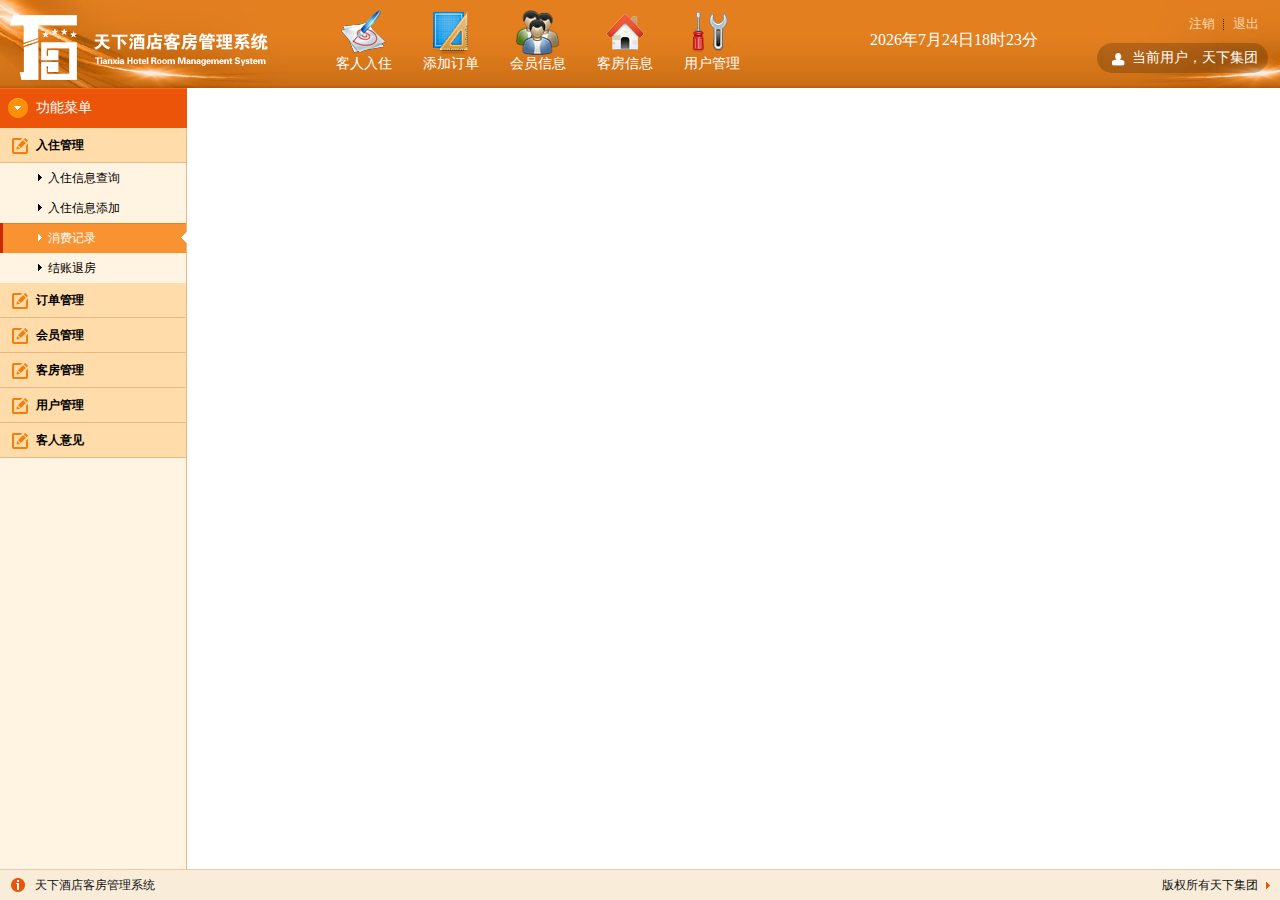
<file: src/main/webapp/hotel/ui/index.html>
<!DOCTYPE html PUBLIC "-//W3C//DTD XHTML 1.0 Transitional//EN" "http://www.w3.org/TR/xhtml1/DTD/xhtml1-transitional.dtd">
<html xmlns="http://www.w3.org/1999/xhtml">
<head>
<meta http-equiv="Content-Type" content="text/html; charset=utf-8" />
<title>酒店管理系统主页</title>
</head>

<frameset rows="88,*,31" cols="*" frameborder="no" border="0" framespacing="0">
  <frame src="top.html" name="topFrame" scrolling="No" noresize="noresize" id="topFrame" title="topFrame" />
  <frameset cols="187,*" frameborder="no" border="0" framespacing="0">
    <frame src="left.html" name="leftFrame" scrolling="No" noresize="noresize" id="leftFrame" title="leftFrame" />
    <frame src="main.html" name="rightFrame" id="rightFrame" title="rightFrame" />
  </frameset>
  <frame src="footer.html" name="bottomFrame" scrolling="No" noresize="noresize" id="bottomFrame" title="bottomFrame" />
</frameset>
<noframes><body>
</body></noframes>
</html>
</file>
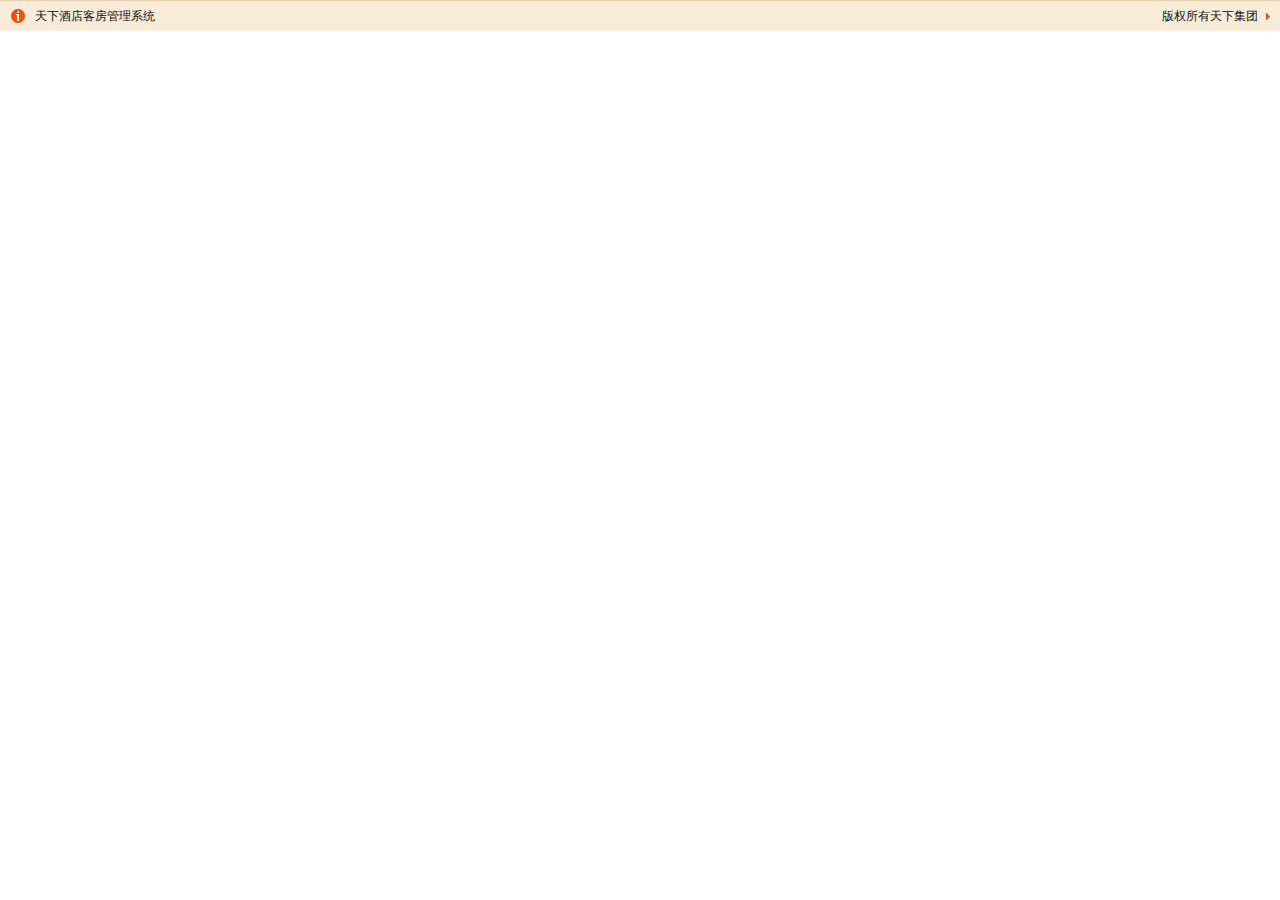
<file: src/main/webapp/hotel/ui/footer.html>
<!DOCTYPE html PUBLIC "-//W3C//DTD XHTML 1.0 Transitional//EN" "http://www.w3.org/TR/xhtml1/DTD/xhtml1-transitional.dtd">
<html xmlns="http://www.w3.org/1999/xhtml">
<head>
<meta http-equiv="Content-Type" content="text/html; charset=utf-8" />
<title>酒店管理系统底部</title>
<link href="../css/style.css" rel="stylesheet" type="text/css" />

</head>

<body>
	<div class="footer">
    <span>天下酒店客房管理系统</span>
    <i>版权所有天下集团</i>    
    </div>    
</body>
</html>
</file>
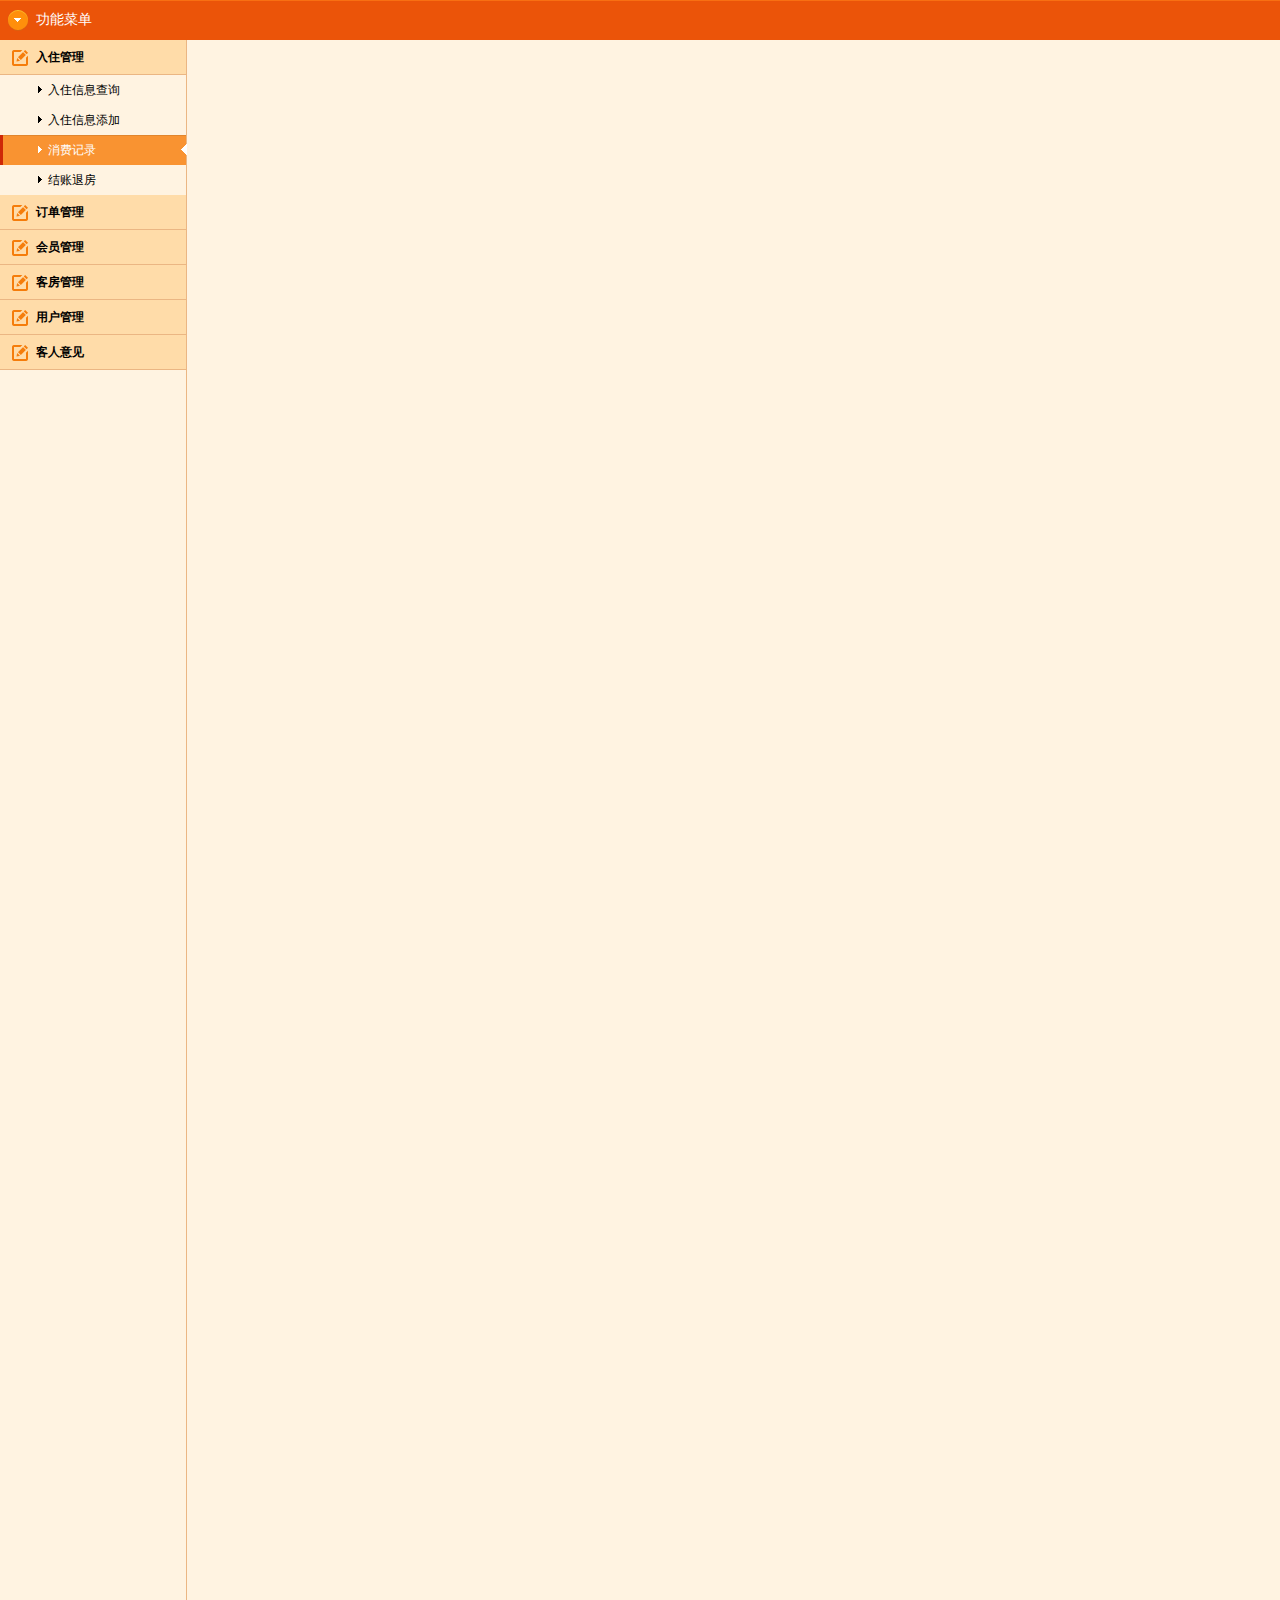
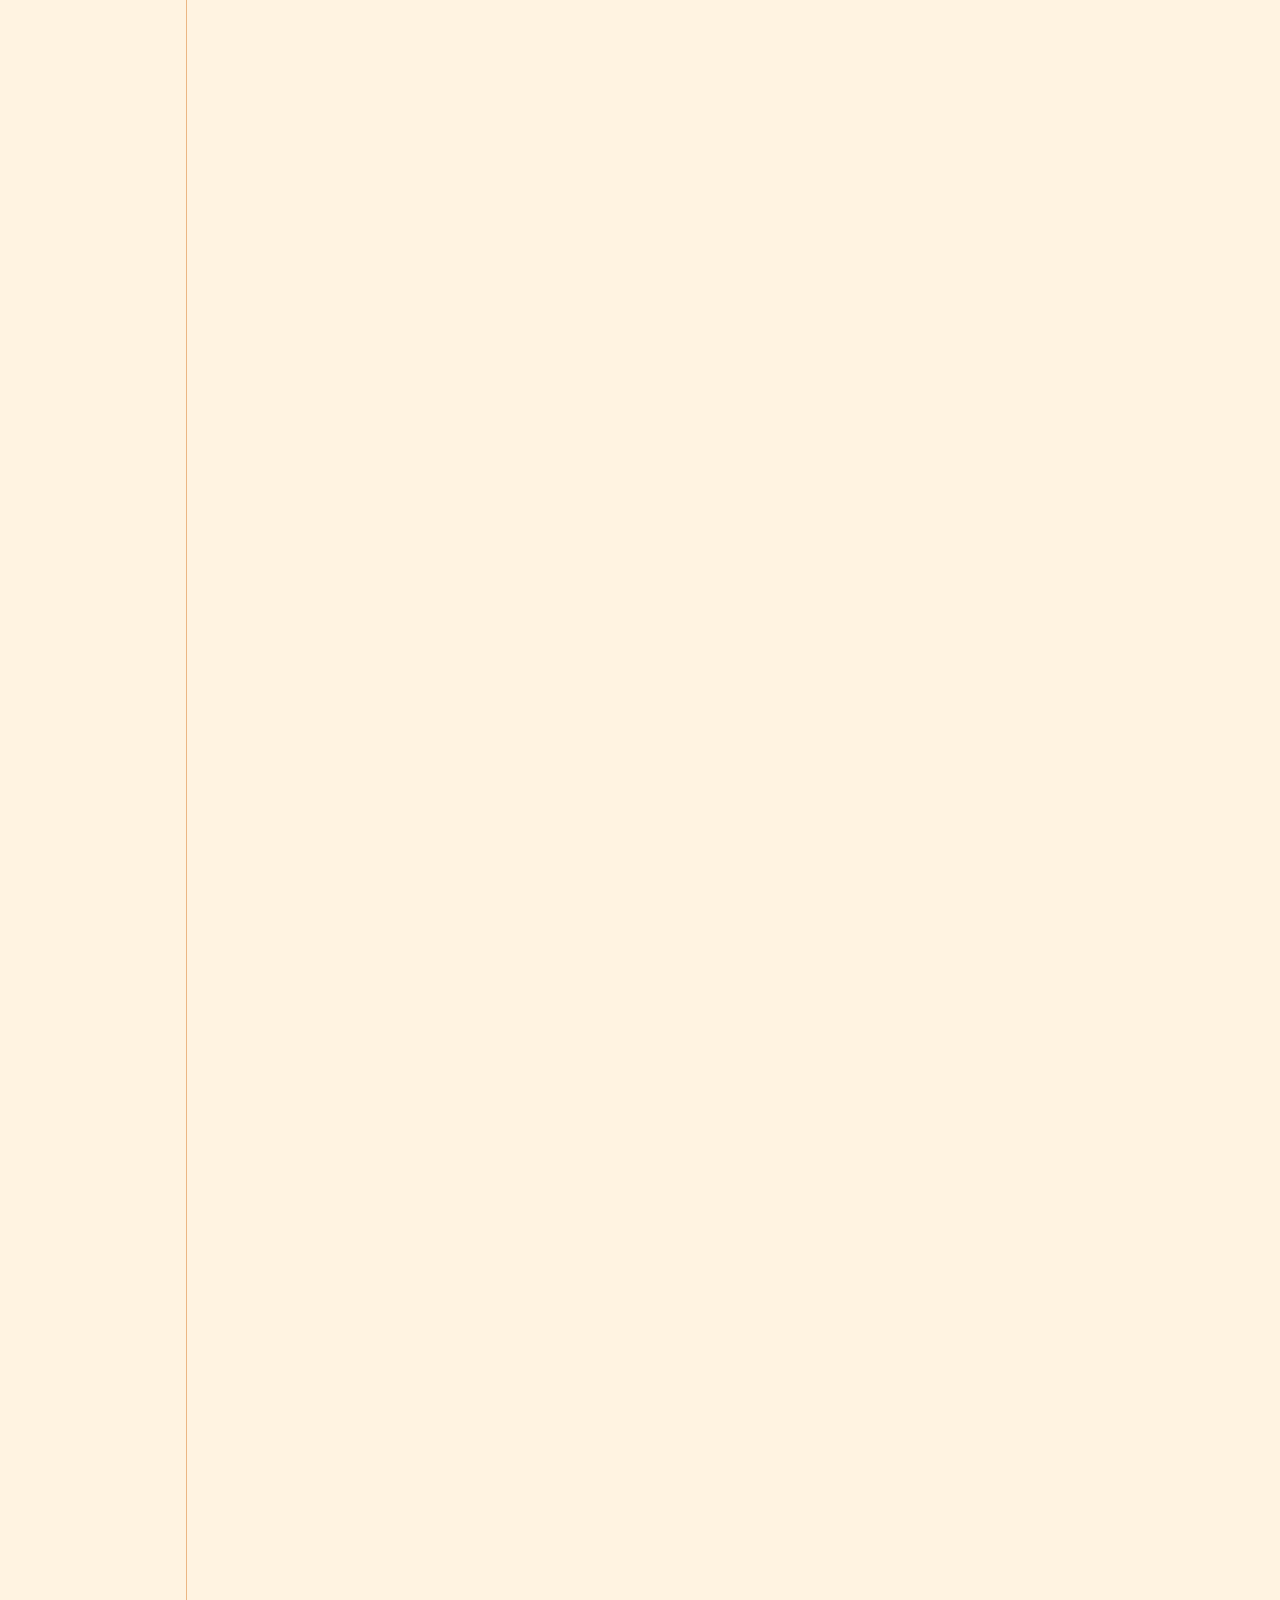
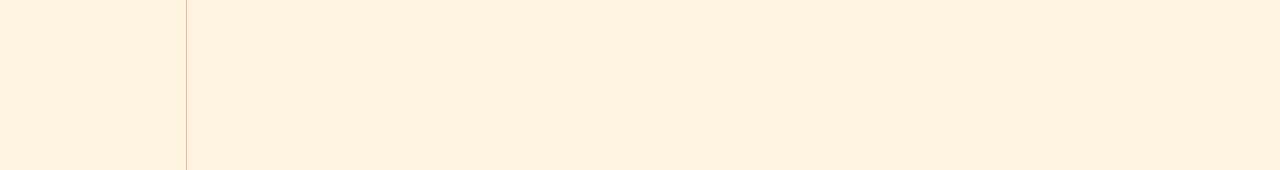
<file: src/main/webapp/hotel/ui/left.html>
<!DOCTYPE html PUBLIC "-//W3C//DTD XHTML 1.0 Transitional//EN" "http://www.w3.org/TR/xhtml1/DTD/xhtml1-transitional.dtd">
<html xmlns="http://www.w3.org/1999/xhtml">
<head>
<meta http-equiv="Content-Type" content="text/html; charset=utf-8" />
<title>系统菜单</title>
<link href="../css/style.css" rel="stylesheet" type="text/css" />
<script language="JavaScript" src="../js/jquery-2.1.4.min.js"></script>
<script type="text/javascript">
$(function(){	
	//导航切换
	$(".menuson .header").click(function(){
		var $parent = $(this).parent();
		$(".menuson>li.active").not($parent).removeClass("active open").find('.sub-menus').hide();
		
		$parent.addClass("active");
		if(!!$(this).next('.sub-menus').size()){
			if($parent.hasClass("open")){
				$parent.removeClass("open").find('.sub-menus').hide();
			}else{
				$parent.addClass("open").find('.sub-menus').show();	
			}
			
		}
	});
	
	// 三级菜单点击
	$('.sub-menus li').click(function(e) {
        $(".sub-menus li.active").removeClass("active")
		$(this).addClass("active");
    });
	
	$('.title').click(function(){
		var $ul = $(this).next('ul');
		$('dd').find('.menuson').slideUp();
		if($ul.is(':visible')){
			$(this).next('.menuson').slideUp();
		}else{
			$(this).next('.menuson').slideDown();
		}
	});
})	
</script>
</head>

<body style="background:#fff3e1;">
<div class="lefttop"><span></span>功能菜单</div>
<dl class="leftmenu">
  <dd>
    <div class="title"> <span><img src="../images/leftico03.png" /></span>入住管理</div>
    <ul class="menuson">
      <li>
        <div class="header"> <cite></cite> <a href="bill/inroominfo.html" target="rightFrame">入住信息查询</a> <i></i> </div>
      </li>
      <li>
        <div class="header"> <cite></cite> <a href="bill/checkin.html" target="rightFrame">入住信息添加</a> <i></i> </div>
      </li>
      <li class="active">
        <div class="header"><cite></cite><a href="bill/billinfo.html" target="rightFrame">消费记录</a><i></i></div>
      </li>
      <li>
        <div class="header">
        <cite></cite><a href="bill/out.html" target="rightFrame">结账退房</a><i></i></li>
      </div>
    </ul>
  </dd>
  <dd>
    <div class="title"> <span><img src="../images/leftico03.png" /></span>订单管理</div>
    <ul class="menuson">
      <li><div class="header"><cite></cite><a href="order/orderinfo.html" target="rightFrame">订单信息</a><i></i></div></li>
      <li><div class="header"><cite></cite><a href="order/addorder.html" target="rightFrame">添加订单</a><i></i></div></li>
    </ul>
  </dd>
  <dd>
    <div class="title"><span><img src="../images/leftico03.png" /></span>会员管理</div>
    <ul class="menuson">
      <li>
        <div class="header"><cite></cite><a href="vip/vipinfo.html" target="rightFrame">会员信息查询</a><i></i></div>
      </li>
      <li>
        <div class="header"><cite></cite><a href="vip/vipmanage.html" target="rightFrame">会员信息管理</a><i></i></div>
      </li>
      <li>
        <div class="header"><cite></cite><a href="vip/addvip.html" target="rightFrame">添加会员</a><i></i></div>
      </li>
    </ul>
  </dd>
  <dd>
    <div class="title"><span><img src="../images/leftico03.png" /></span>客房管理</div>
    <ul class="menuson">
      <li><div class="header"><cite></cite><a href="room/roominfo.html" target="rightFrame">客房信息查询</a><i></i></div></li>
      <li><div class="header"><cite></cite><a href="room/roommanage.html" target="rightFrame">客房信息管理</a><i></i></div></li>
      <li><div class="header"><cite></cite><a href="room/addroom.html" target="rightFrame">添加客房</a><i></i></div></li>
    </ul>
  </dd>
  <dd>
    <div class="title"><span><img src="../images/leftico03.png" /></span>用户管理</div>
    <ul class="menuson">
      <li><div class="header"><cite></cite><a href="user/userinfo.html" target="rightFrame">用户信息查询</a><i></i></div></li>
      <li><div class="header"><cite></cite><a href="user/usermanage.html" target="rightFrame">用户信息管理</a><i></i></div></li>
      <li><div class="header"><cite></cite><a href="user/adduser.html" target="rightFrame">添加用户</a><i></i></div></li>
    </ul>
  </dd>
  <dd>
    <div class="title"><span><img src="../images/leftico03.png" /></span><a href="suggestion/suggestion.html" target="rightFrame">客人意见</a></div>
  </dd>
</dl>
</body>
</html>
</file>
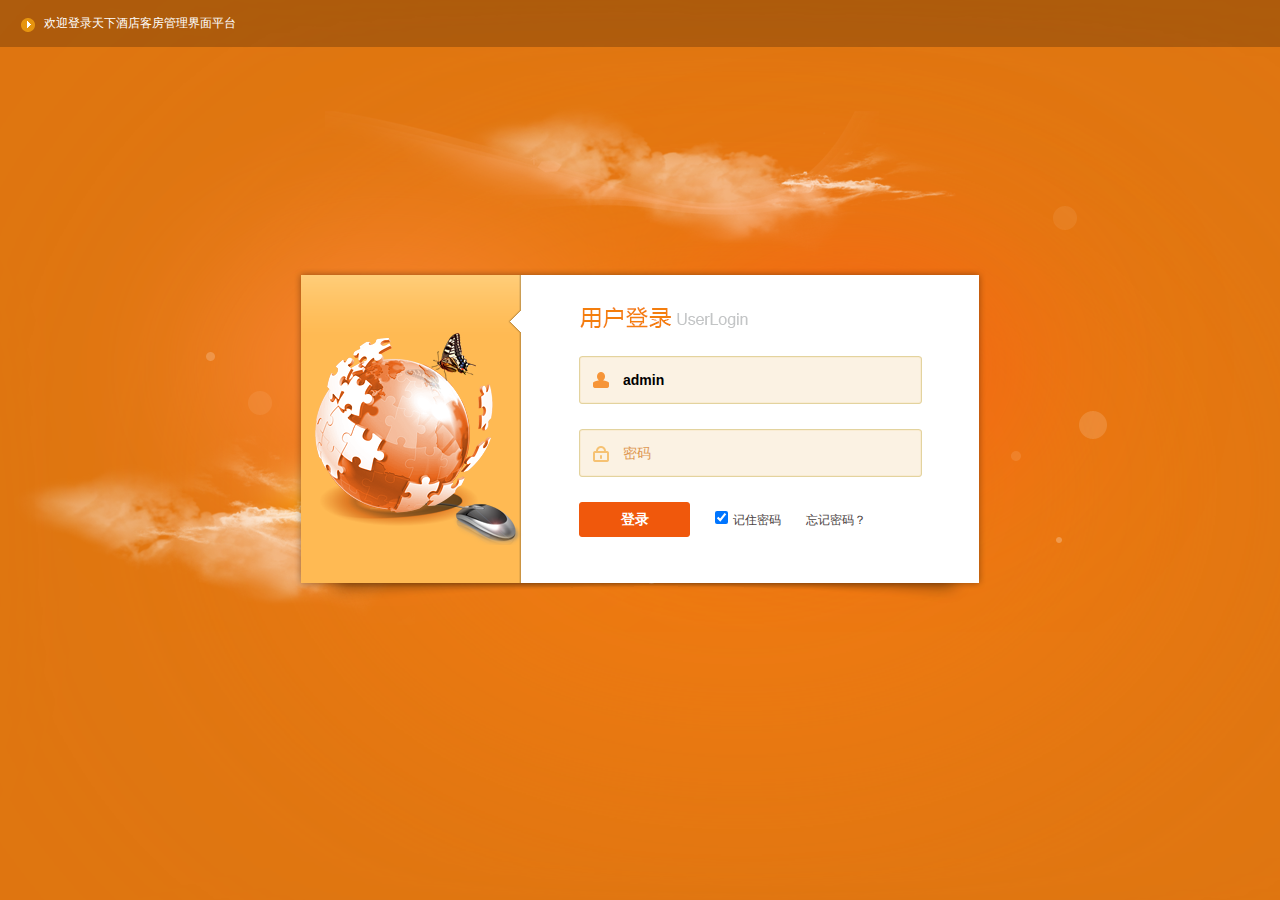
<file: src/main/webapp/hotel/ui/login.html>
﻿<!DOCTYPE html PUBLIC "-//W3C//DTD XHTML 1.0 Transitional//EN" "http://www.w3.org/TR/xhtml1/DTD/xhtml1-transitional.dtd">
<html xmlns="http://www.w3.org/1999/xhtml">
<head>
<meta http-equiv="Content-Type" content="text/html; charset=utf-8" />
<title>欢迎登录后台管理系统</title>
<link href="../css/style.css" rel="stylesheet" type="text/css" />
<script language="JavaScript" src="../js/jquery-2.1.4.min.js"></script>
<script src="../js/cloud.js" type="text/javascript"></script>

<script language="javascript">
	$(function(){
    $('.loginbox').css({'position':'absolute','left':($(window).width()-692)/2});
	$(window).resize(function(){  
    $('.loginbox').css({'position':'absolute','left':($(window).width()-692)/2});
    })  
});  
</script> 

</head>

<body style="background-color:#df7611; background-image:url(../images/light.png); background-repeat:no-repeat; background-position:center top; overflow:hidden;">



    <div id="mainBody">
      <div id="cloud1" class="cloud"></div>
      <div id="cloud2" class="cloud"></div>
    </div>  


<div class="logintop">    
    <span>欢迎登录天下酒店客房管理界面平台</span>       
    </div>
    
    <div class="loginbody">
    
    <span class="systemlogo"></span> 
       
    <div class="loginbox">
    
    <ul>
    <li><input name="" type="text" class="loginuser" value="admin" onclick="JavaScript:this.value=''"/></li>
    <li><input name="" type="text" class="loginpwd" value="密码" onclick="JavaScript:this.value=''"/></li>
    <li><input name="" type="button" class="loginbtn" value="登录"  onclick="javascript:window.location='index.html'"  /><label><input name="" type="checkbox" value="" checked="checked" />记住密码</label><label><a href="#">忘记密码？</a></label></li>
    </ul>
    
    
    </div>
    
    </div>
    
    
    
    <!--<div class="loginbm">版权所有  2014  <a href="http://www.uimaker.com">uimaker.com</a>  仅供学习交流，勿用于任何商业用途</div>-->
	
    
</body>

</html>
</file>
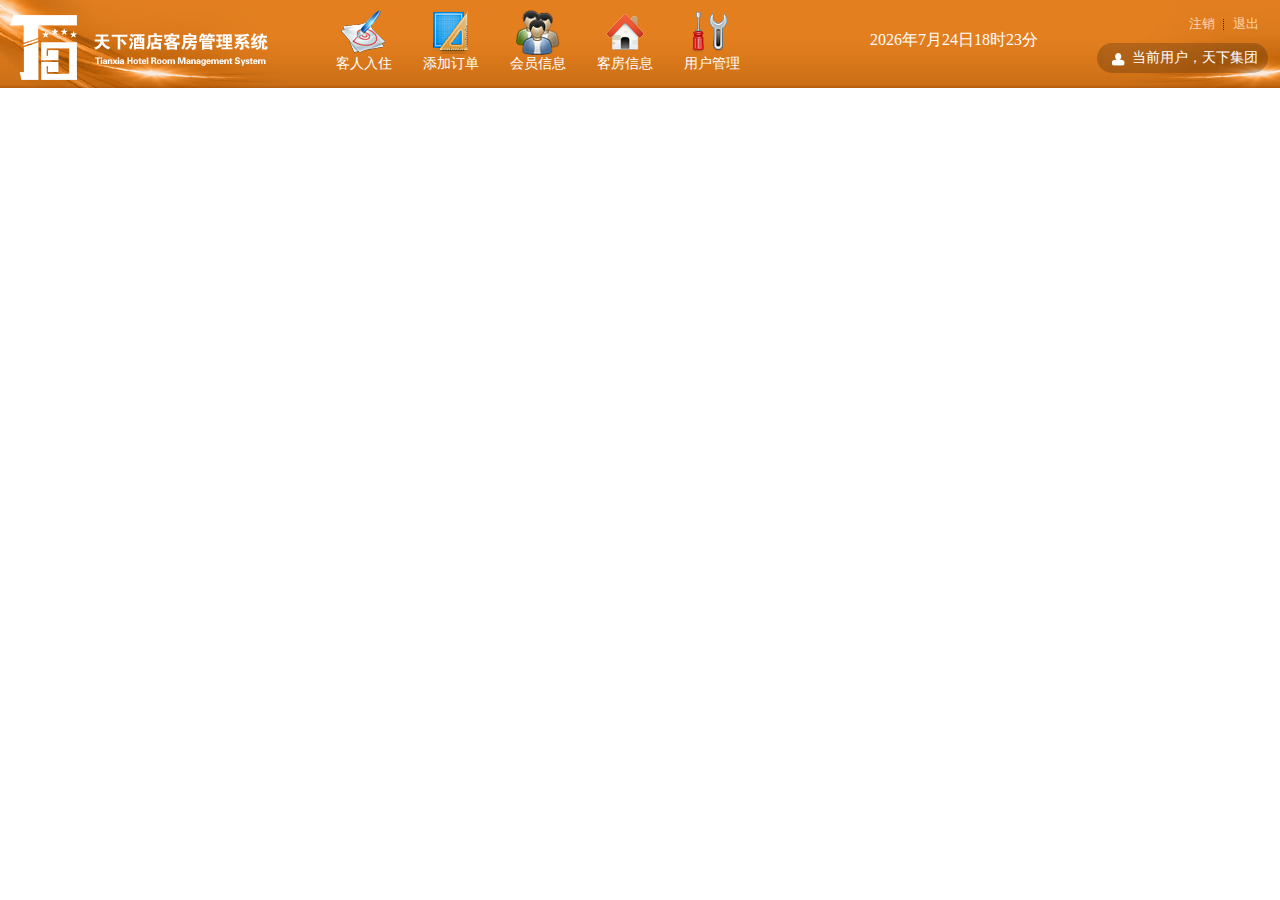
<file: src/main/webapp/hotel/ui/top.html>
<!DOCTYPE html PUBLIC "-//W3C//DTD XHTML 1.0 Transitional//EN" "http://www.w3.org/TR/xhtml1/DTD/xhtml1-transitional.dtd">
<html xmlns="http://www.w3.org/1999/xhtml">
<head>
<meta http-equiv="Content-Type" content="text/html; charset=utf-8" />
<title>酒店客房管理系统头部</title>
<link href="../css/style.css" rel="stylesheet" type="text/css" />
<script language="JavaScript" src="../js/jquery-2.1.4.min.js"></script>
<script type="text/javascript">
$(function(){	
	//顶部导航切换
	$(".nav li a").click(function(){
		$(".nav li a.selected").removeClass("selected")
		$(this).addClass("selected");
	})	
})

//获取系统时间
function current(){ 
    var d=new Date(),str=''; 
    str +=d.getFullYear()+'年'; //获取当前年份 
    str +=d.getMonth()+1+'月'; //获取当前月份（0——11） 
    str +=d.getDate()+'日'; 
    str +=d.getHours()+'时'; 
    str +=d.getMinutes()+'分'; 
    //str +=d.getSeconds()+'秒'; 
    return str;
} 
setInterval(function(){
    $("#systime").html(current)
},100);	
</script>
</head>

<body style="background:url(../images/topbg.gif) repeat-x;">
<div class="topleft"> <a href="#"><img src="../images/logo1.png" title="系统首页" /></a> </div>
<ul class="nav">
  <li><a href="bill/checkin.html"target="rightFrame"><img src="../images/icon09.png" title="客人入住" />
    <h2>客人入住</h2>
    </a></li>
    <li><a href="order/addorder.html"  target="rightFrame"><img src="../images/icon02.png" title="添加订单" />
    <h2>添加订单</h2>
    </a></li>
    <li><a href="vip/vipinfo.html"  target="rightFrame"><img src="../images/icon13.png" title="会员信息" style="width:45px; height:45px;"/>
    <h2>会员信息</h2>
    </a></li>
    <li><a href="room/roominfo.html"  target="rightFrame"><img src="../images/ICO-066.png" title="客房信息"/>
    <h2>客房信息</h2>
    </a></li>
    <li><a href="user/usermanage.html"  target="rightFrame"><img src="../images/icon06.png" title="用户管理" />
    <h2>用户管理</h2>
    </a></li>
</ul>
<div class="systime">
  <span id="systime"></span>
</div>
<div class="topright">
  <ul>
    <li><a href="#">注销</a></li>
    <li><a href="login.html" target="_parent">退出</a></li>
  </ul>
  <div class="user"> <span>当前用户，天下集团</span> </div>
</div>
</body>
</html>
</file>
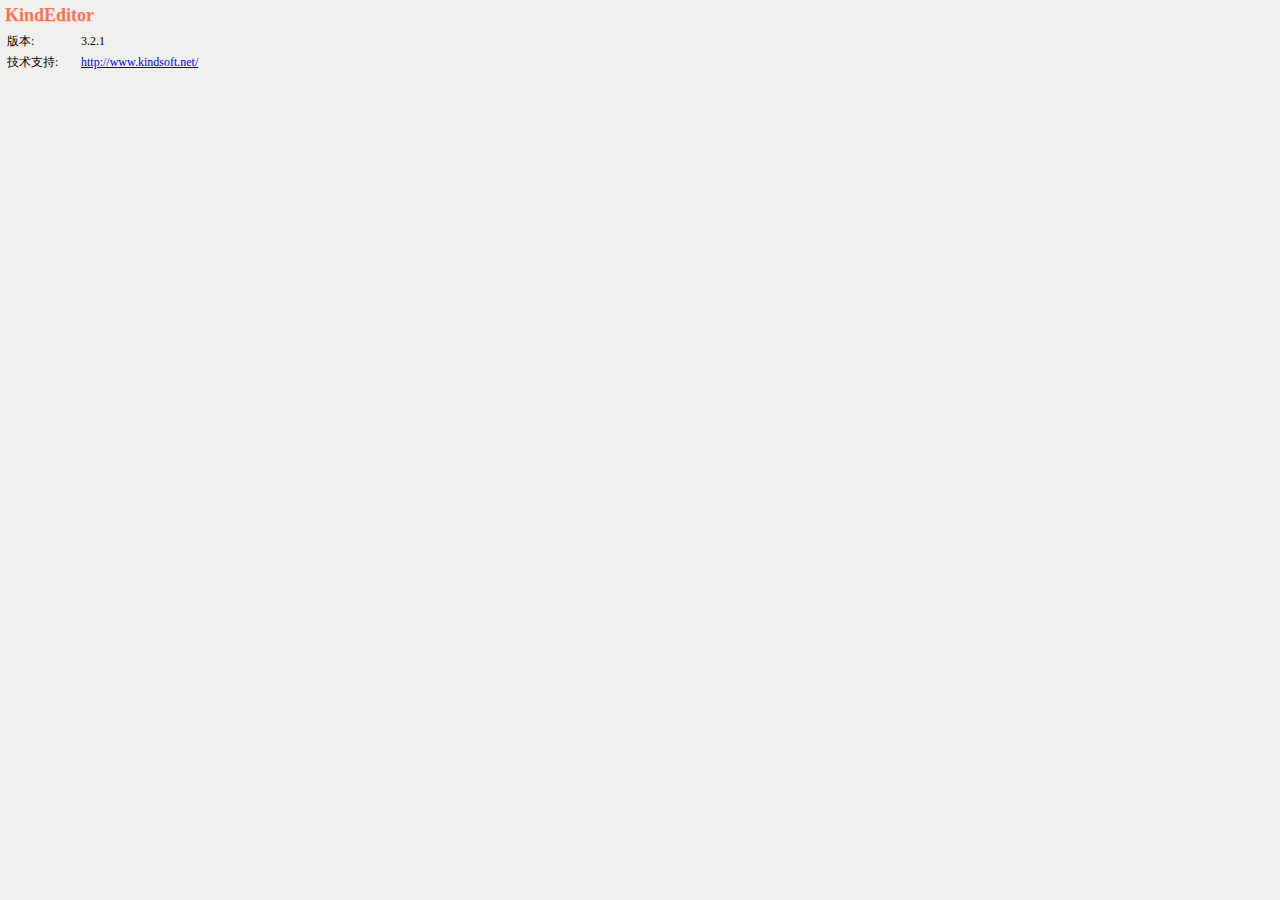
<file: src/main/webapp/hotel/editor/plugins/about.html>
<!DOCTYPE html PUBLIC "-//W3C//DTD XHTML 1.0 Transitional//EN" "http://www.w3.org/TR/xhtml1/DTD/xhtml1-transitional.dtd">
<html xmlns="http://www.w3.org/1999/xhtml">
<head>
  <meta http-equiv="content-type" content="text/html; charset=utf-8" />
  <title>About</title>
  <style type="text/css" rel="stylesheet">
    body {
    font-size:12px;
    margin: 5px;
    background-color:#F0F0EE;
    }
    div.title {
    font-size: 18px;
    font-weight: bold;
    color: #FB7155;
    margin-bottom: 5px;
    }
    td.left {
    font-size: 12px;
    width: 70px;
    padding: 2px;
    }
    td.right {
    font-size: 12px;
    padding: 2px;
    }
  </style>
</head>
<body>
  <div class="title">KindEditor</div>
  <table border="0" cellpadding="0" cellspacing="0">
    <tr>
      <td class="left">版本: </td>
      <td class="right">3.2.1</td>
    </tr>
    <tr>
      <td class="left">技术支持: </td>
      <td class="right"><a href="http://www.kindsoft.net/" target="_blank">http://www.kindsoft.net/</a></td>
    </tr>
  </table>
</body>
</html>
</file>
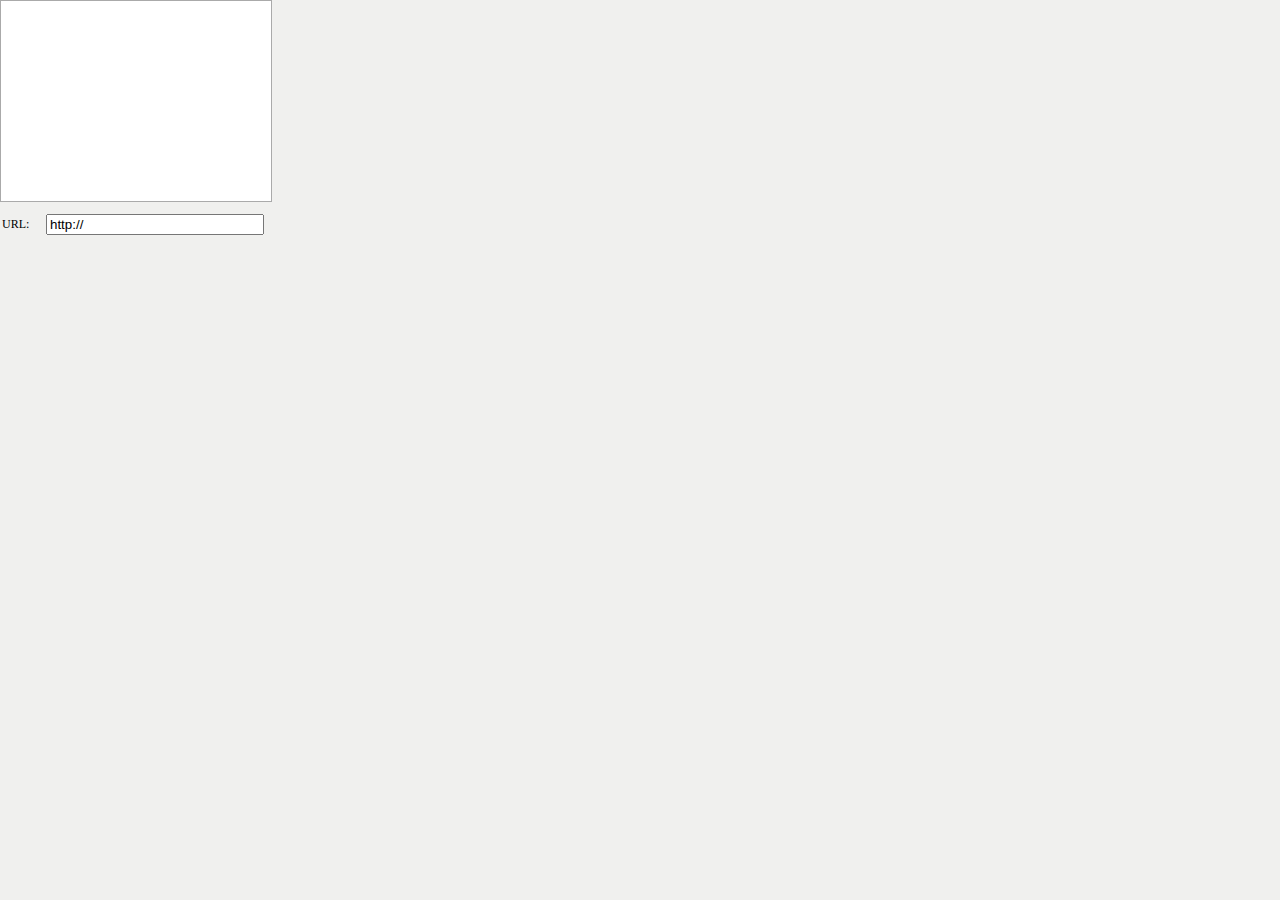
<file: src/main/webapp/hotel/editor/plugins/flash.html>
<!DOCTYPE html PUBLIC "-//W3C//DTD XHTML 1.0 Transitional//EN" "http://www.w3.org/TR/xhtml1/DTD/xhtml1-transitional.dtd">
<html xmlns="http://www.w3.org/1999/xhtml">
<head>
  <meta http-equiv="content-type" content="text/html; charset=utf-8" />
  <title>Flash</title>
  <style type="text/css" rel="stylesheet">
    body {
    font-size:12px;
    margin: 0px;
    background-color:#F0F0EE;
    }
    td.left {
    font-size:12px;
    width: 40px;
    padding: 2px;
    }
    td.right {
    font-size:12px;
    padding: 2px;
    }
    div.preview {
    border: 1px solid #AAAAAA;
    background-color: #FFFFFF;
    width: 270px;
    height: 200px;
    margin: 0px 0px 10px 0px;
    }
    div.preview div {
    margin: 5px;
    }
  </style>
</head>
<body>
  <div class="preview"><div id="previewDiv"></div></div>
  <table border="0" cellpadding="0" cellspacing="0">
    <tr>
      <td class="left">URL:</td>
      <td class="right">
        <input type="text" id="url" name="url" value="http://" maxlength="255" style="width:210px;" />
      </td>
    </tr>
  </table>
</body>
</html>
</file>
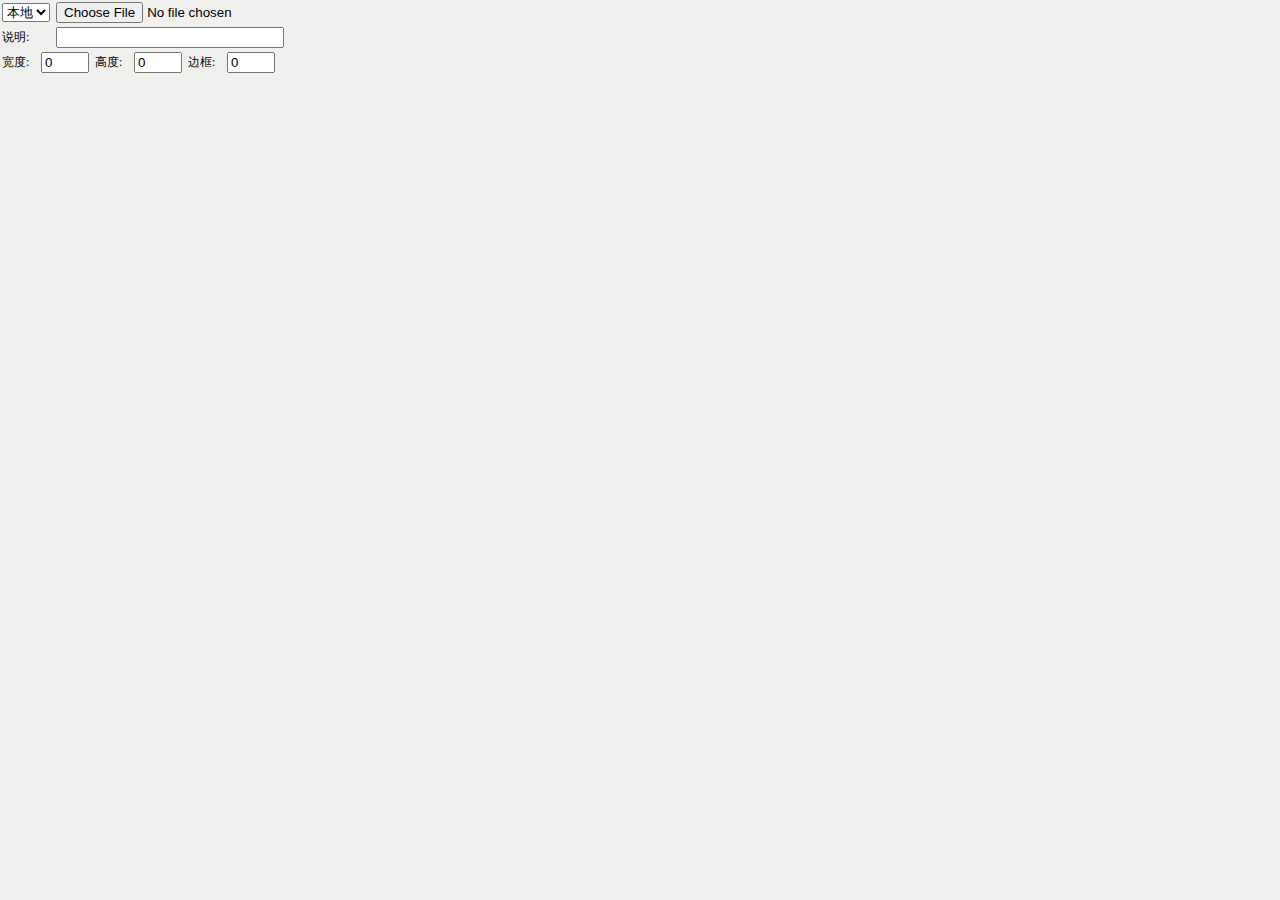
<file: src/main/webapp/hotel/editor/plugins/image.html>
<!DOCTYPE html PUBLIC "-//W3C//DTD XHTML 1.0 Transitional//EN" "http://www.w3.org/TR/xhtml1/DTD/xhtml1-transitional.dtd">
<html xmlns="http://www.w3.org/1999/xhtml">
<head>
  <meta http-equiv="content-type" content="text/html; charset=utf-8" />
  <title>Image</title>
  <style type="text/css" rel="stylesheet">
    body {
    font-size:12px;
    margin: 0px;
    background-color:#F0F0EE;
    overflow: hidden;
    }
    td.left1 {
    font-size:12px;
    width: 50px;
    padding: 2px;
    }
    td.right1 {
    font-size:12px;
    padding: 2px;
    }
    td.left2 {
    font-size:12px;
    width: 35px;
    padding: 2px;
    }
    td.right2 {
    font-size:12px;
    padding: 2px;
    width: 50px;
    }
  </style>
  <script type="text/javascript">
    function changeType(obj) {
        if (obj.value == 1) {
            document.getElementById('url').style.display = 'none';
            document.getElementById('imgFile').style.display = 'block';
        } else {
            document.getElementById('url').style.display = 'block';
            document.getElementById('imgFile').style.display = 'none';
        }
    }
  </script>
</head>
<body>
  <form name="uploadForm" method="post" enctype="multipart/form-data" action="./../php/upload.php">
    <input type="hidden" id="editorId" name="id" value="" />
    <table border="0" cellpadding="0" cellspacing="0">
      <tr>
        <td class="left1">
          <select id="type" name="type" onchange="javascript:changeType(this);">
            <option value="1" selected="selected">本地</option>
            <option value="2">远程</option>
          </select>
        </td>
        <td class="right1">
          <input type="file" id="imgFile" name="imgFile" style="width:220px;" />
          <input type="text" id="url" name="url" value="http://" maxlength="255" style="width:220px;display:none;" />
        </td>
      </tr>
      <tr>
        <td class="left1">说明:</td>
        <td class="right1">
          <input type="text" id="imgTitle" name="imgTitle" value="" maxlength="100" style="width:220px;" />
        </td>
      </tr>
    </table>
    <table border="0" cellpadding="0" cellspacing="0">
      <tr>
        <td class="left2">宽度: </td>
        <td class="right2">
          <input type="text" name="imgWidth" id="imgWidth" value="0" maxlength="4" style="width:40px;" />
        </td>
        <td class="left2">高度: </td>
        <td class="right2">
          <input type="text" name="imgHeight" id="imgHeight" value="0" maxlength="4" style="width:40px;" />
        </td>
        <td class="left2">边框: </td>
        <td class="right2">
          <input type="text" name="imgBorder" id="imgBorder" value="0" maxlength="1" style="width:40px;" />
        </td>
      </tr>
    </table>
  </form>
</body>
</html>
</file>
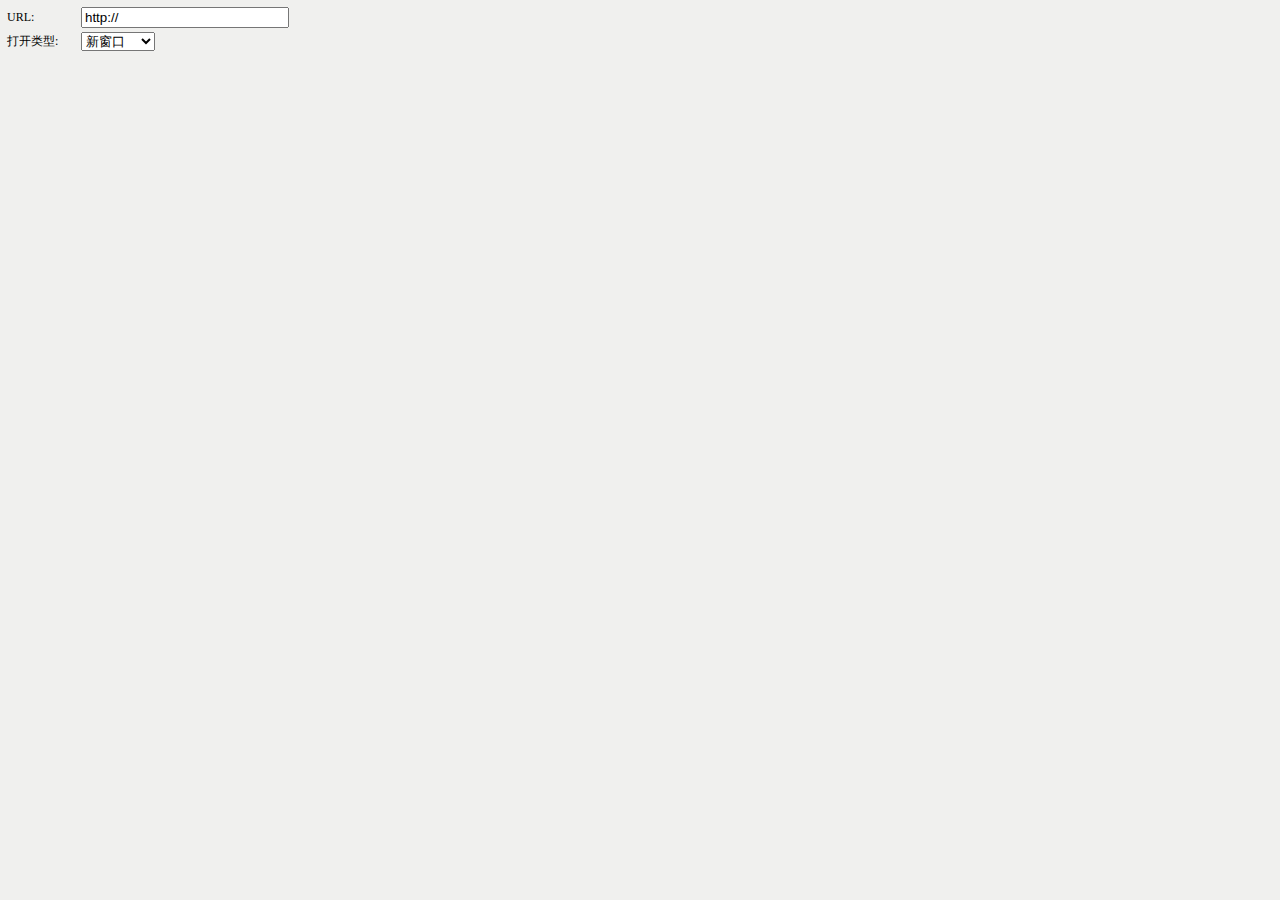
<file: src/main/webapp/hotel/editor/plugins/link.html>
<!DOCTYPE html PUBLIC "-//W3C//DTD XHTML 1.0 Transitional//EN" "http://www.w3.org/TR/xhtml1/DTD/xhtml1-transitional.dtd">
<html xmlns="http://www.w3.org/1999/xhtml">
<head>
  <meta http-equiv="content-type" content="text/html; charset=utf-8" />
  <title>Link</title>
  <style type="text/css" rel="stylesheet">
    body {
    font-size:12px;
    margin: 5px;
    background-color:#F0F0EE;
    }
    td.left {
    font-size: 12px;
    width: 70px;
    padding: 2px;
    }
    td.right {
    padding: 2px;
    }
  </style>
</head>
<body>
  <table border="0" cellpadding="0" cellspacing="0">
    <tr>
      <td class="left">URL: </td>
      <td class="right"><input type="text" id="hyperLink" name="hyperLink" value="http://" style="width:200px;" /></td>
    </tr>
    <tr>
      <td class="left">打开类型: </td>
      <td class="right">
        <select id="linkType" name="linkType">
          <option value="_blank">新窗口</option>
          <option value="_self">当前窗口</option>
        </select>
      </td>
    </tr>
  </table>
</body>
</html>
</file>
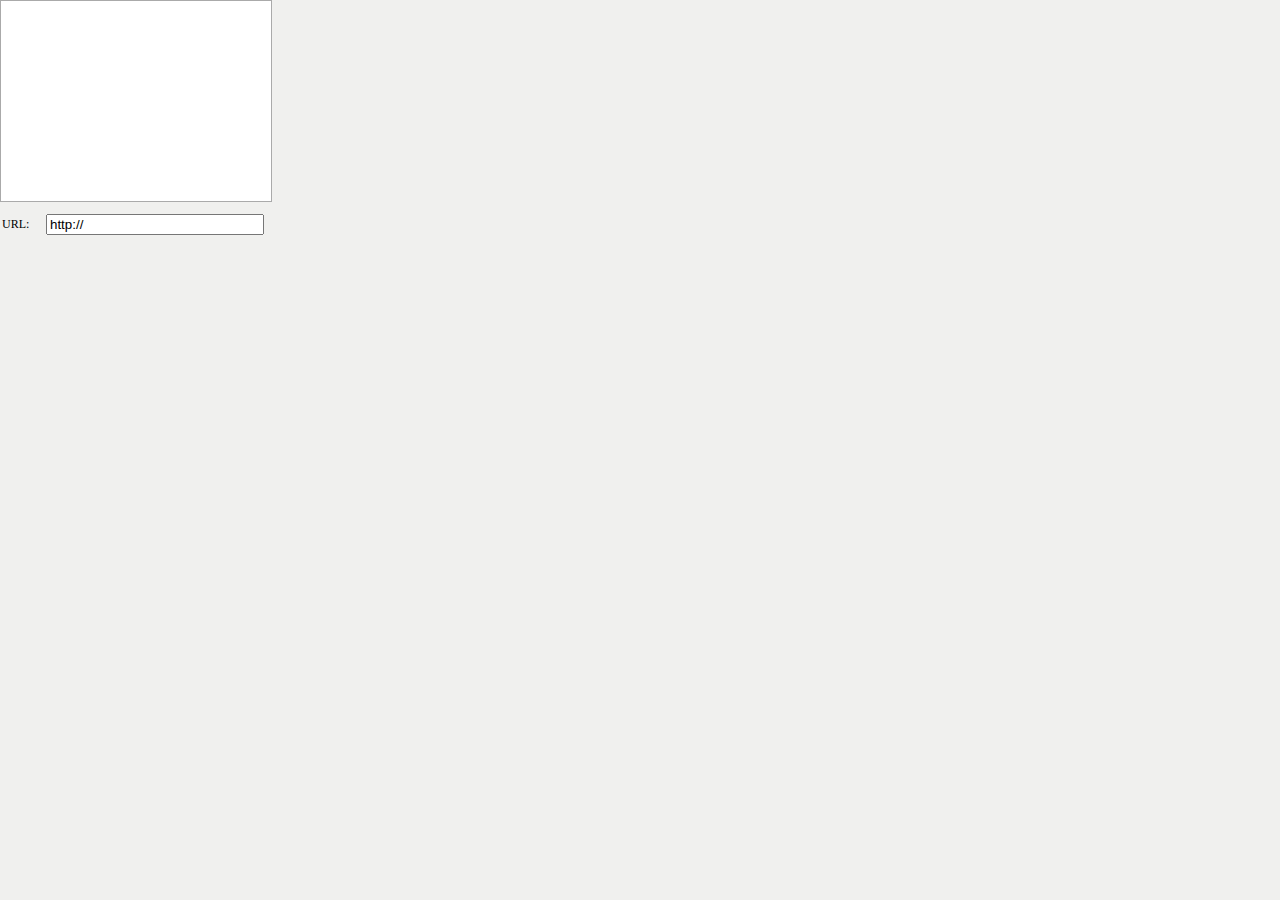
<file: src/main/webapp/hotel/editor/plugins/media.html>
<!DOCTYPE html PUBLIC "-//W3C//DTD XHTML 1.0 Transitional//EN" "http://www.w3.org/TR/xhtml1/DTD/xhtml1-transitional.dtd">
<html xmlns="http://www.w3.org/1999/xhtml">
<head>
  <meta http-equiv="content-type" content="text/html; charset=utf-8" />
  <title>Media</title>
  <style type="text/css" rel="stylesheet">
    body {
    font-size:12px;
    margin: 0px;
    background-color:#F0F0EE;
    }
    td.left {
    font-size:12px;
    width: 40px;
    padding: 2px;
    }
    td.right {
    font-size:12px;
    padding: 2px;
    }
    div.preview {
    border: 1px solid #AAAAAA;
    background-color: #FFFFFF;
    width: 270px;
    height: 200px;
    margin: 0px 0px 10px 0px;
    }
    div.preview div {
    margin: 5px;
    }
  </style>
</head>
<body>
  <div class="preview"><div id="previewDiv"></div></div>
  <table border="0" cellpadding="0" cellspacing="0">
    <tr>
      <td class="left">URL:</td>
      <td class="right">
        <input type="text" id="url" name="url" value="http://" maxlength="255" style="width:210px;" />
      </td>
    </tr>
  </table>
</body>
</html>
</file>
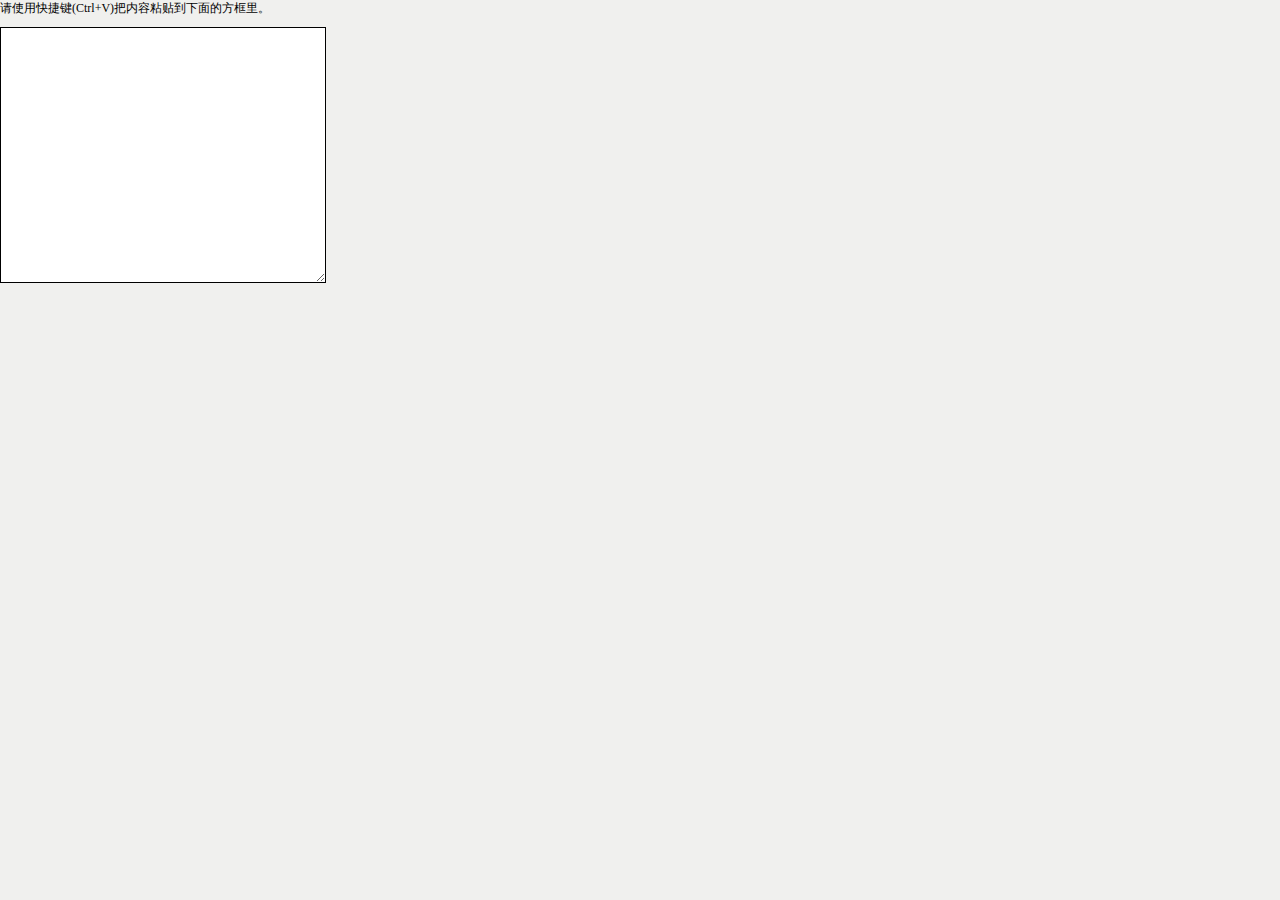
<file: src/main/webapp/hotel/editor/plugins/plainpaste.html>
<!DOCTYPE html PUBLIC "-//W3C//DTD XHTML 1.0 Transitional//EN" "http://www.w3.org/TR/xhtml1/DTD/xhtml1-transitional.dtd">
<html xmlns="http://www.w3.org/1999/xhtml">
<head>
  <meta http-equiv="content-type" content="text/html; charset=utf-8" />
  <title>PlainPaste</title>
  <style type="text/css" rel="stylesheet">
    body {
    margin: 0px;
    font-size:12px;
    background-color:#F0F0EE;
    }
    #textArea {
    width:320px;
    height:250px;
    border:1px solid #000000;
    overflow: auto;
    }
  </style>
</head>
<body>
<div style="margin-bottom:10px;">请使用快捷键(Ctrl+V)把内容粘贴到下面的方框里。</div>
<textarea id="textArea" style="width:320px;height:250px;border:1px solid #000000;"></textarea>
</body>
</html>
</file>
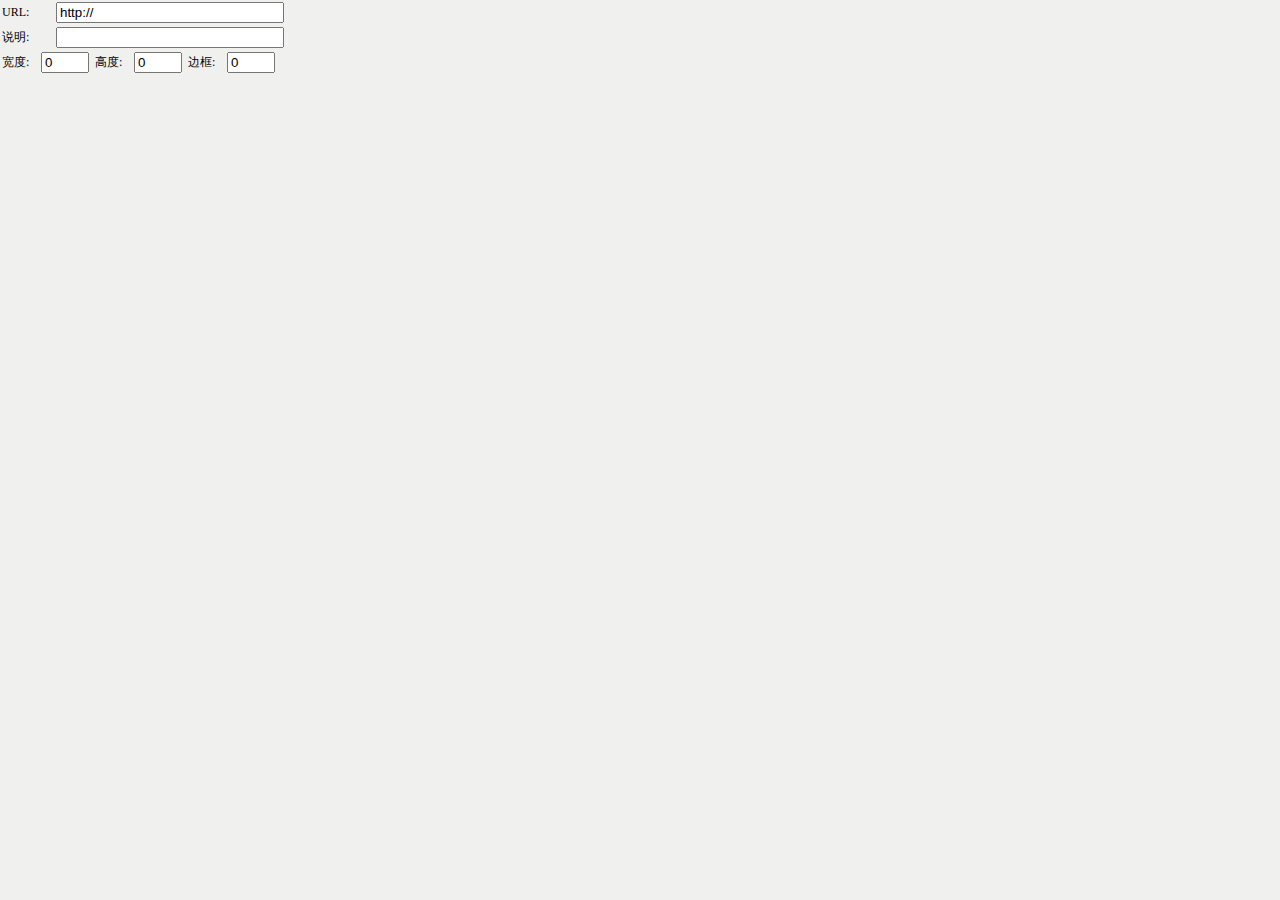
<file: src/main/webapp/hotel/editor/plugins/remote_image.html>
<!DOCTYPE html PUBLIC "-//W3C//DTD XHTML 1.0 Transitional//EN" "http://www.w3.org/TR/xhtml1/DTD/xhtml1-transitional.dtd">
<html xmlns="http://www.w3.org/1999/xhtml">
  <head>
    <meta http-equiv="content-type" content="text/html; charset=utf-8" />
    <title>Remote Image</title>
    <style type="text/css" rel="stylesheet">
      body {
      font-size:12px;
      margin: 0px;
      background-color:#F0F0EE;
      overflow: hidden;
      }
      td.left1 {
      font-size:12px;
      width: 50px;
      padding: 2px;
      }
      td.right1 {
      font-size:12px;
      padding: 2px;
      }
      td.left2 {
      font-size:12px;
      width: 35px;
      padding: 2px;
      }
      td.right2 {
      font-size:12px;
      padding: 2px;
      width: 50px;
      }
    </style>
  </head>
  <body>
    <table border="0" cellpadding="0" cellspacing="0">
      <tr>
        <td class="left1">URL:</td>
        <td class="right1">
          <input type="text" id="url" name="url" value="http://" maxlength="255" style="width:220px;" />
        </td>
      </tr>
      <tr>
        <td class="left1">说明:</td>
        <td class="right1">
          <input type="text" id="imgTitle" name="imgTitle" value="" maxlength="100" style="width:220px;" />
        </td>
      </tr>
    </table>
    <table border="0" cellpadding="0" cellspacing="0">
      <tr>
        <td class="left2">宽度: </td>
        <td class="right2">
          <input type="text" name="imgWidth" id="imgWidth" value="0" maxlength="4" style="width:40px;" />
        </td>
        <td class="left2">高度: </td>
        <td class="right2">
          <input type="text" name="imgHeight" id="imgHeight" value="0" maxlength="4" style="width:40px;" />
        </td>
        <td class="left2">边框: </td>
        <td class="right2">
          <input type="text" name="imgBorder" id="imgBorder" value="0" maxlength="1" style="width:40px;" />
        </td>
      </tr>
    </table>
  </body>
</html>
</file>
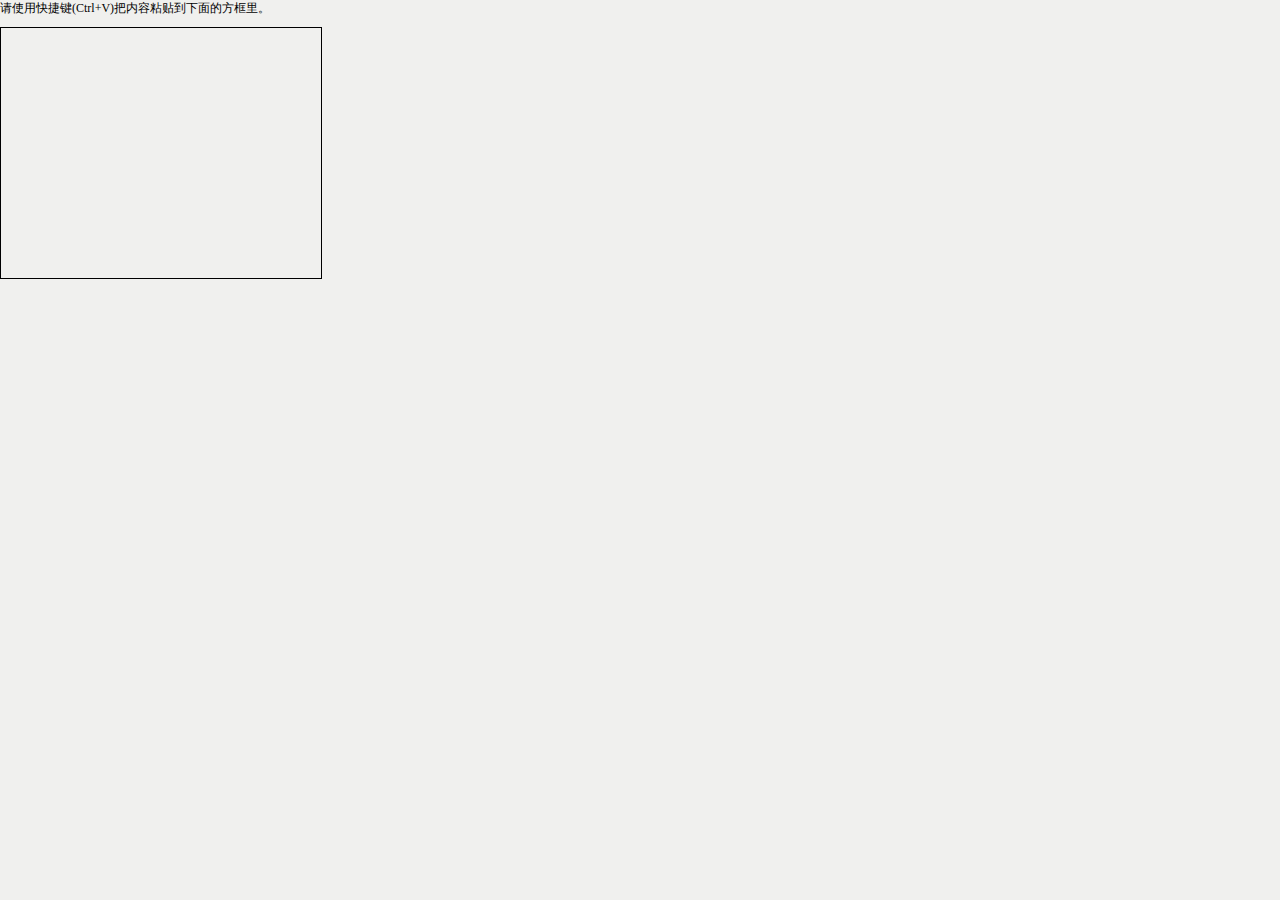
<file: src/main/webapp/hotel/editor/plugins/wordpaste.html>
<!DOCTYPE html PUBLIC "-//W3C//DTD XHTML 1.0 Transitional//EN" "http://www.w3.org/TR/xhtml1/DTD/xhtml1-transitional.dtd">
<html xmlns="http://www.w3.org/1999/xhtml">
<head>
  <meta http-equiv="content-type" content="text/html; charset=utf-8" />
  <title>WordPaste</title>
  <style type="text/css" rel="stylesheet">
    body {
    font-size:12px;
    margin: 0px;
    background-color:#F0F0EE;
    }
    #wordIframe {
    width:320px;
    height:250px;
    border:1px solid #000000;
    }
  </style>
  <script type="text/javascript">
    function setIframe() {
        var iframe = parent.KE.$('wordIframe', document);
        var iframeDoc = parent.KE.util.getIframeDoc(iframe);
        iframeDoc.designMode = "On";
        iframeDoc.open();
        iframeDoc.write('<html><head><title>WordPaste</title></head>');
        iframeDoc.write('<body style="background-color:#FFFFFF;font-size:12px;margin:2px;" />');
        if (parent.KE.browser != 'IE') iframeDoc.write('<br />');
        iframeDoc.write('</body></html>');
        iframeDoc.close();
    }
  </script>
</head>
<body onload="javascript:setIframe();">
  <div style="margin-bottom:10px;">请使用快捷键(Ctrl+V)把内容粘贴到下面的方框里。</div>
  <iframe id="wordIframe" name="wordIframe" frameBorder="0"></iframe>
</body>
</html>
</file>
<file: src/main/webapp/hotel/css/style.css>
﻿@charset "utf-8";
/* CSS Document */
/***
 * uimaker
 * http://www.uimaker.com
 * e-mail: admin@uimaker.com
 */
*{font-size:9pt;border:0;margin:0;padding:0;}
body{font-family:'微软雅黑'; margin:0 auto;min-width:980px;}
ul{display:block;margin:0;padding:0;list-style:none;}
li{display:block;margin:0;padding:0;list-style: none;}
img{border:0;}
dl,dt,dd,span{margin:0;padding:0;display:block;}
a,a:focus{text-decoration:none;color:#000;outline:none;blr:expression(this.onFocus=this.blur());}
a:hover{color:#EB5409;text-decoration:none;}
table{border-collapse:collapse;border-spacing: 0;}
cite{font-style:normal;}
h2{font-weight:normal;}

/*cloud*/

#mainBody {width:100%;height:100%;position:absolute;z-index:-1;}
.cloud {position:absolute;top:0px;left:0px;width:100%;height:100%;background:url(../images/cloud.png) no-repeat;z-index:1;opacity:0.5;}
#cloud2 {z-index:2;}


/*login*/
.logintop{height:47px; position:absolute; top:0; background:url(../images/loginbg1.png) repeat-x;z-index:100; width:100%;}
.logintop span{color:#fff; line-height:47px; background:url(../images/loginsj.png) no-repeat 21px 18px; text-indent:44px; color:#fff; float:left;}
.logintop ul{float:right; padding-right:30px;}
.logintop ul li{float:left; margin-left:20px; line-height:47px;}
.logintop ul li a{color:#fff;}
.logintop ul li a:hover{color:#fff;}
.loginbody{background:url(../images/loginbg3.png) no-repeat center center; width:100%; height:585px; overflow:hidden; position:absolute; top:47px;}
.
                                    /*loginlogo.png*/
systemlogo{background:url(../images/d01.png) no-repeat center;width:100%; height:71px; margin-top:75px;}
.loginbox{width:692px; height:336px; background:url(../images/logininfo.png) no-repeat; margin-top:30px;}
.loginbox ul{margin-top:88px; margin-left:285px;}
.loginbox ul li{margin-bottom:25px;}
.loginbox ul li label{color:#4b4343; padding-left:25px;}
.loginbox ul li label a{color:#4b4343;}
.loginbox ul li label a:hover{color:#f0580c;}
.loginbox ul li label input{margin-right:5px;}
.loginbox,.loginbox1,.loginbox2,.loginbox3,.loginbox4{width:692px; height:373px;margin-top:30px;}
.loginuser{width:299px; height:48px; background:url(../images/loginuser.png) no-repeat; border:none; line-height:48px; padding-left:44px; font-size:14px; font-weight:bold;}
.loginpwd{width:299px; height:48px; background:url(../images/loginpassword.png) no-repeat; border:none;line-height:48px; padding-left:44px; font-size:14px; color:#de9852;}
.loginbtn{width:111px;height:35px; background:url(../images/buttonbg.png) repeat-x; font-size:14px; font-weight:bold; color:#fff;cursor:pointer; line-height:35px;}
.loginbm{height:50px; line-height:50px; text-align:center; background:url(../images/loginbg2.png) repeat-x;position:absolute; bottom:0; width:100%; color:#fff8f5;}
.loginbm a{font-weight:bold;color:#fff8f5;}
.loginbm a:hover{color:#fff;}

.loginbox1{background:url(../images/logininfo1.png) no-repeat;}
.loginbox1 ul li{margin-bottom:16px;}
.loginbox2{background:url(../images/logininfo2.png) no-repeat;}
.loginbox2 ul li{margin-bottom:16px;}
.loginbox3{background:url(../images/logininfo3.png) no-repeat;}
.loginbox3 ul li{margin-bottom:16px;}
.yzm{width:341px; height:46px; background:url(../images/yzmbg.png) no-repeat; padding-bottom:5px;}
.yzm span{display:block; float:left;width:227px; height:46px;}
.yzm span input{background:none; border:none; width:183px; height:46px; line-height:46px;padding-left:44px;font-size:14px; color:#fff;}
.yzm cite{float:right; width:114px; height:46px; line-height:46px; font-size:18px; color:#fff; text-align:center;}

.loginbody1{background:url(../images/loginbg4.png) no-repeat center center; width:100%; height:585px; overflow:hidden; position:absolute; top:47px;}
.systemlogo{width:100%; height:71px; margin-top:120px; text-align:center;}
.loginbox0{width:810px;margin-top:0px;height:252px;}
.loginlist{width:810px; overflow:hidden;}
.loginlist{margin-top:110px;}
.loginlist li{float:left; margin-left:3px; margin-right:3px;}
.loginlist li a{ display:block;width:196px; height:252px; background:url(../images/lbg.png) no-repeat; text-align:center; padding-top:25px; cursor:pointer;}
.loginlist li a:hover{background:url(../images/lbg1.png) no-repeat;}
.loginlist li a p{font-size:16px; color:#fff; padding-top:10px;}



/*top.html*/
.header{height:88px;}
.topleft{height:88px;background:url(../images/topleft.jpg) no-repeat;float:left; width:320px;}
.topleft img{margin-top:12px; margin-left:10px;}
.topright{height:88px;background:url(../images/topright.jpg) no-repeat right;float:right;}
.nav{float:left; position: absolute; left:320px;}
.nav li{float:left;width:87px;height:88px; text-align:center;}
.nav li a{display:block;width:87px;height:88px;-moz-transition: none; transition: background-color 0.3s linear; -moz-transition: background-color 0.3s linear; -webkit-transition: background-color 0.3s linear; -o-transition: background-color 0.3s linear; }
.nav li a.selected{background:url(../images/navbg.png) no-repeat;}
.nav li a:hover{display:block;background:#000;color:#fff;background: none repeat scroll 0% 0% rgb(235, 84, 9);}
.nav li img{margin-top:10px;}
.nav li a{display:block;}
.nav a h2{font-size:14px;color:#fff;}
.nav a:hover h2{color:#fff;}

/*当前时间样式*/
.systime{padding-top:15px; float:left; padding-left:550px; padding-top:30px;position:relative;}
.systime span{font-size:16px;color:#fff;}

.topright ul{padding-top:15px; float:right; padding-right:12px;}
.topright ul li{float:left; padding-left:9px; padding-right:9px; background:url(../images/line.gif) no-repeat right;}
.topright ul li:last-child{background:none;}
.topright ul li a{font-size:13px; color:#FFD6AF;}
.topright ul li a:hover{color:#fff;}
.topright ul li span{margin-top:2px;float:left;padding-right:3px;}
.user{height:30px;background:url(../images/ub1.png) repeat-x;clear:both;margin-top:10px;float:right; margin-right:12px;border-radius:30px; behavior:url(../js/PIE.htc); white-space:nowrap;position:relative;}
.user span{display:inline-block;padding-right:10px; background:url(../images/user.png) no-repeat 15px 10px; line-height:30px; font-size:14px;color:#fff; padding-left:20px; padding-left:35px;}
.user b{display:inline-block;width:20px;height:18px; background:url(../images/msg.png);text-align:center; font-weight:normal; color:#fff;font-size:14px;margin-right:13px; margin-top:7px; line-height:18px;}
.user i{display:inline-block;margin-right:5px;font-style:normal;line-height:30px; font-size:14px;color:#fff;}

/*left.html*/
.lefttop{background:url(../images/lefttop.gif) repeat-x;height:40px;color:#fff;font-size:14px;line-height:40px;}
.lefttop span{margin-left:8px; margin-top:10px;margin-right:8px; background:url(../images/leftico.png) no-repeat; width:20px; height:21px;float:left;}
.leftmenu{width:187px;padding-bottom: 3000px;margin-bottom: -9999px; overflow:hidden; background:url(../images/leftline.gif) repeat-y right;}
.leftmenu dd{background:url(../images/leftmenubg.gif) repeat-x;line-height:35px;font-weight:bold;font-size:14px;border-right:solid 1px #ebb683;}
.leftmenu dd span{float:left;margin:10px 8px 0 12px;}
.leftmenu dd .menuson{display:none;}
.leftmenu dd:first-child .menuson{display:block;}
.menuson {line-height:30px; font-weight:normal; }
.menuson li{cursor:pointer;}
.menuson li.active{position:relative; background:url(../images/libg.png) repeat-x; line-height:30px; color:#fff;}
.menuson li cite{display:block; float:left; margin-left:32px; background:url(../images/list.gif) no-repeat; width:16px; height:16px; margin-top:7px;}
.menuson li.active cite{background:url(../images/list1.gif) no-repeat;}
.menuson li.active i{display:block; background:url(../images/sj.png) no-repeat; width:6px; height:11px; position:absolute; right:0;z-index:10000; top:9px; right:-1px;}
.menuson li a{ display:block; *display:inline; *padding-top:5px;}
.menuson li.active a{color:#fff;}
.title{cursor:pointer;}


/**支持二级菜单覆盖样式**/
.menuson li .header{height:30px;}
.menuson li .sub-menus{ display:none; background:#FFDCA9;padding:10px 0;border-bottom:1px solid #E8B365;}
.menuson li .sub-menus li{height:25px;line-height:25px;padding-left:48px;border-left:1px solid #d9ebf3;}
.menuson li .sub-menus li.active{position:relative;right:-1px;border-left:none;background:#fff;}
.menuson li .sub-menus li a{padding-left:9px;color:#000000; background:url(../images/sub-menu-icon.png) 0 12px no-repeat;}
.menuson li .sub-menus li a:hover{color:#EB5409;}
.menuson li .sub-menus li.active a{color:#EB5409;}
.menuson li.active.open cite{margin-top:12px;margin-left:37px; background:url(../images/jtx.png) no-repeat;}

/*right.html*/
.place{height:40px;background:url(../images/righttop.gif) repeat-x;}
.place span{line-height:40px; font-weight:bold;float:left; margin-left:12px;color:#dc4e00;}
.placeul li{float:left; line-height:40px; padding-left:7px; padding-right:12px; background:url(../images/rlist.gif) no-repeat right;}
.placeul li:last-child{background:none;}
.rightinfo{padding:8px;}
.tools{clear:both; height:35px; margin-bottom:8px;}
.toolbar{float:left;}
.toolbar li{background:url(../images/toolbg.gif) repeat-x; line-height:33px; height:33px; border:solid 1px #dca571; float:left; padding-right:10px; margin-right:5px;border-radius: 3px; behavior:url(../js/PIE.htc); cursor:pointer;}
.toolbar li span{float:left; margin-left:10px; margin-right:5px; margin-top:5px;}
.toolbar1{float:right; margin-right:5px;border-radius: 3px;}
.toolbar1 table{ width:500px;}
.toolbar1 tr{border:solid 1px #dca571;border-radius: 3px;}
.toolbar1 tr input,select{ margin-left:10px; height:20px; border:solid 1px #d7a372;border-radius: 3px; font-family:"微软雅黑";}
.toolbar1 tr .button{width:60px;background:url(../images/toolbg.gif) repeat-x; height:26px;border-radius: 3px;}
.toolbar1 tr .zi{background:url(../images/toolbg.gif) repeat-x; line-height:33px; height:33px; text-align:center;}
.tablelist{border:solid 1px #ebb683; width:100%; clear:both;}
.tablelist th{background:url(../images/th.gif) repeat-x; height:34px; line-height:34px; border-bottom:solid 1px #d7a372; text-indent:11px; text-align:center;}
.tablelist td{line-height:35px; text-indent:11px; border-right: dotted 1px #F2BF74;text-align:center;}
.tablelink{color:#EB5409;}
.tablelist tbody tr.odd{background:#FFF7EA;}
.tablelist tbody tr:hover{background:#FFDCA9;}
.sort{padding-left:3px;}



/*page*/
.pagin{position:relative;margin-top:10px;padding:0 12px;}
.pagin .blue{color:#EB5409;font-style:normal;}
.pagin .paginList{position:absolute;right:12px;top:0;}
.pagin .paginList .paginItem{float:left;}
.pagin .paginList .paginItem a{float:left;width:31px;height:28px;border:1px solid #DDD; text-align:center;line-height:30px;border-left:none;color:#EB5409;}
.pagin .paginList .paginItem:first-child a{border-left:1px solid #DDD;}
.pagin .paginList .paginItem:first-child a{border-bottom-left-radius:5px;border-top-left-radius:5px;}
.pagin .paginList .paginItem:last-child a{border-bottom-right-radius:5px;border-top-right-radius:5px;}
.pagin .paginList .paginItem.current,.pagin .paginList .paginItem.current a{background:#f5f5f5; cursor:default;color:#737373;}
.pagin .paginList .paginItem:hover{background:#f5f5f5;}
.pagin .paginList .paginItem.more,.pagin .paginList .paginItem.more a:hover{ cursor:default;}
.pagin .paginList .paginItem.more:hover{background:#FFF;}
.pagin .paginList .paginItem.more a{color:#737373;}
.pagepre{background:url(../images/pre.gif) no-repeat center center; width:31px; height:28px;}
.pagenxt{background:url(../images/next.gif) no-repeat center center; width:31px; height:28px;}

/*index*/
.mainindex{padding:20px; overflow:hidden;}
.welinfo{height:32px; line-height:32px; padding-bottom:8px;}
.welinfo span{float:left;}
.welinfo b{padding-left:8px;}
.welinfo a{padding-left:15px;color:#EB5409;}
.welinfo a:hover{color:#000;}
.welinfo i{font-style:normal; padding-left:8px;}
.xline{border-bottom:solid 1px #EADCC8; height:5px;}
.iconlist{padding-left:40px; overflow:hidden;}
.iconlist li{text-align:center; float:left; margin-right:25px; margin-top:25px;}
.iconlist li p{line-height:25px;}
.ibox{clear:both; padding-left:40px; padding-top:18px; overflow:hidden; padding-bottom:18px;}
.ibtn{background:url(../images/ibtnbg.png) repeat-x;border:solid 1px #bfcfe1; height:23px; line-height:23px; display:block; float:left; padding:0 15px; cursor:pointer;}
.ibtn img{margin-top:5px; float:left; padding-right:7px;}
.box{height:15px;}
.infolist{padding-left:40px; padding-bottom:15px;}
.infolist li{ line-height:23px; height:23px; margin-bottom:8px;}
.infolist li span{float:left; display:block; margin-right:10px;}
.uimakerinfo{padding-left:40px; background:url(../images/search.png) no-repeat 10px 15px; padding-top:15px; padding-bottom:20px;}
.umlist{padding-left:40px;}
.umlist li{float:left; background:url(../images/ulist.png) no-repeat 0 5px; padding-left:10px; margin-right:15px;}


/*default*/
.mainbox{padding:8px;position:relative;}
.mainleft{padding-right:298px;}
.leftinfo{border:#ECCDA1 solid 1px; height:290px;}
.mainright{width:298px;position:absolute; top:8px; right:8px;}
.dflist{border:#ECCDA1 solid 1px; width:288px; height:290px; float:right;}
.dflist1{border:#ECCDA1 solid 1px; width:288px; height:238px; float:right; margin-top:8px;}
.listtitle{background:url(../images/tbg.png) repeat-x; height:36px; line-height:36px; border-bottom:solid 1px #ECCDA1; text-indent:14px; font-weight:bold; font-size:14px;}
.more1{float:right; font-weight:normal;color:#307fb1; padding-right:17px;}
.maintj{text-align:center;}
.newlist{padding-left:14px; padding-top:15px;}
.newlist li{line-height:25px; background:url(../images/list2.png) no-repeat 0px 8px; text-indent:11px;}
.newlist i{width:80px; display:block; float:left; font-style:normal;}
.newlist b{font-weight:normal; color:#7b7b7b; padding-left:10px;}
.leftinfos{height:238px;margin-top:8px;}
.infoleft{border:#ECCDA1 solid 1px; float:left;height:238px;}
.inforight{border:#ECCDA1 solid 1px; float:right;height:238px; }
.tooli{padding:30px 20px;}
.tooli li{float:left;padding-left:15px; padding-right:15px;margin-bottom:20px;}
.tooli li span{text-align:center;}
.tooli li p{line-height:35px; text-align:center;}


/*form*/
.formbody{padding:10px 18px;}
.formtitle,.formtitle1{border-bottom:solid 1px #F0DCBE; line-height:35px; position:relative; height:35px; margin-bottom:28px;}
.formtitle1{margin-bottom:15px;}
.formtitle span,.formtitle1 span{font-weight:bold;font-size:14px; border-bottom:solid 3px #F99331;float:left; position:absolute; z-index:100; bottom:-1px; padding:0 3px; height:28px; line-height:28px;}
.forminfo{padding-left:23px;}
.forminfo li{margin-bottom:30px; clear:both;}
.forminfo li label{width:86px;line-height:34px; display:block; float:left;}
.forminfo li i{color:#7f7f7f; padding-left:20px; font-style:normal;}
.forminfo li cite{display:block; padding-top:10px;}
.dfinput{width:345px; height:32px; line-height:32px; border-top:solid 1px #c3ab7d; border-left:solid 1px #c3ab7d; border-right:solid 1px #e7d5ba; border-bottom:solid 1px #e7d5ba; background:url(../images/inputbg.gif) repeat-x; text-indent:10px;}
.textinput{border-top:solid 1px #c3ab7d; border-left:solid 1px #c3ab7d; border-right:solid 1px #e7d5ba; border-bottom:solid 1px #e7d5ba; background:url(../images/inputbg.gif) repeat-x; padding:10px; width:504px; height:135px; line-height:20px; overflow:hidden;}
.btn{width:137px;height:35px; background:url(../images/btnbg.png) no-repeat; font-size:14px;font-weight:bold;color:#fff; cursor:pointer;}


/*tip*/
.tip{width:485px; height:260px; position:absolute;top:10%; left:30%;background:#fcfdfd;box-shadow:1px 8px 10px 1px #9b9b9b;border-radius:1px;behavior:url(../js/PIE.htc); display:none; z-index:111111;}
.tiptop{height:40px; line-height:40px; background:url(../images/tcbg.gif)  repeat-x; cursor:pointer;}
.tiptop span{font-size:14px; font-weight:bold; color:#fff;float:left; text-indent:20px;}
.tiptop a{display:block; background:url(../images/close.png) no-repeat; width:22px; height:22px;float:right;margin-right:7px; margin-top:10px; cursor:pointer;}
.tiptop a:hover{background:url(../images/close1.png) no-repeat;}
.tipinfo{padding-top:30px;margin-left:65px; height:95px;}
.tipinfo span{width:95px; height:95px;float:left;}
.tipright{float:left;padding-top:15px; padding-left:10px;}
.tipright p{font-size:14px; font-weight:bold; line-height:35px;}
.tipright cite{color:#858686;}
.tipbtn{margin-top:25px; margin-left:125px;}
.sure ,.cancel{width:96px; height:35px; line-height:35px; color:#fff; background:url(../images/btnbg1.png) repeat-x; font-size:14px; font-weight:bold;border-radius: 3px; cursor:pointer;}
.cancel{background:url(../images/btnbg2.png) repeat-x;color:#000;font-weight:normal;}

/*tools*/
.toolsli{clear:both; overflow:hidden; margin-bottom:20px;}
.toollist{margin-left:20px; overflow:hidden; float:left;}
.toollist li{width:66px; text-align:center; float:left; margin-right:32px;}
.toollist li a{width:65px; height:65px; background:#fafbfb; border-right:solid 1px #E8DECE;border-bottom:solid 1px #E8DECE; display:block;}
.toollist li a:hover{background:#FFEED2;border-right:solid 1px #E0C599;border-bottom:solid 1px #E0C599;}
.toollist li h2{line-height:35px;}
.tooladd{margin-top:25px; width:20px; height:20px; float:left; display:block;}

/*error 404*/
.error{background:url(../images/404.png) no-repeat; width:490px; margin-top:75px;padding-top:65px;}
.error h2{font-size:22px; padding-left:154px;}
.error p{padding-left:154px; line-height:35px;color:#717678;}
.reindex{padding-left:154px;}
.reindex a{width:115px; height:35px; font-size:14px; font-weight:bold; color:#fff; background:#EB5409; display:block; line-height:35px; text-align:center;border-radius: 3px; behavior:url(../js/PIE.htc);margin-top:20px;}

/*computer*/
.comtitle{padding:20px; clear:both;}
.comtitle span{width:10px;height:10px; background:url(../images/clist.png) no-repeat; float:left; background:#fff; padding-top:3px;}
.comtitle h2{font-size:14px; display:block; float:left;color:#EB5409; background:#fff; padding-left:5px; padding-right:8px;}
.rline{border-bottom:solid 1px #F2DDBE; height:10px; margin-left:50px;}
.disklist{padding-left:20px; padding-right:20px;}
.disklist li{width:275px;_width:270px;float:left; margin-right:10px;height:70px; cursor:pointer; margin-bottom:5px;border:solid 1px #fff;}
.disklist li a{color:#000;}
.disklist li:hover{background:#fcfcfc; border:solid 1px #F2DDBE;}
.dleft{background:url(../images/c02.png) no-repeat; height:50px; margin-left:12px; float:left; width:50px; margin-top:15px;}
.dleft1{background:url(../images/c02.png) no-repeat; height:50px; margin-left:12px; float:left; width:50px; margin-top:15px;}
.dleft2{background:url(../images/c03.png) no-repeat; height:50px; margin-left:12px; float:left; width:50px; margin-top:15px;}
.dright{float:left; margin-left:10px; margin-top:5px;}
.dright h3{font-weight:normal; padding-top:15px;}
.dright p{color:#949494;}
.dinfo{width:189px;height:15px; background:url(../images/diskbg.png) no-repeat; margin-top:5px; margin-bottom:5px;}
.dinfo span{background:url(../images/cbg.png) repeat-x; height:15px;}
.filetable{width:100%;}
.filetable thead tr{background:#FFF3E1; line-height:35px;}
.filetable thead tr th{text-align:left; text-indent:15px;font-weight:normal;color:#000;}
.filetable tbody tr td{text-indent:15px; line-height:23px;}
.filetable tbody tr td img {margin-right:5px;}
.tdlast{text-align:right;}
.filetable tbody tr:hover{background:#f5f8fa; cursor:pointer;}

/*imglist*/
.imglist{clear:both; overflow:hidden; margin-bottom:20px; margin-left:5px;}
.imglist li{width:188px; border:solid 1px #fff;height:199px;float:left; margin-right:8px; margin-bottom:10px; cursor:pointer;}
.imglist li:hover{border:solid 1px #e2b97e;}
.imglist li span{width:168px; height:126px; margin:8px;}
.imglist li h2{text-align:center; line-height:25px;}
.imglist li p{text-align:center; line-height:17px; background:url(../images/line1.png) center center no-repeat;}
.imglist li p a{color:#EB5409;}
.imglist li p a:hover{color:#000;}

/*imgtable*/
.imgtable{width:100%;border:solid 1px #ebb683; }
.imgtable th{background:url(../images/th.gif) repeat-x; height:34px; line-height:34px; border-bottom:solid 1px #d7a372; text-indent:21px; text-align:left;}
.imgtable td{line-height:20px; text-indent:21px; border-right: dotted 1px #F2BF74;}
.imgtable td img{margin:10px 20px 10px 0;}
.imgtable td p{color:#919191;}
.imgtable td i{font-style:normal; color:#ea2020;}
.imgtd{text-indent:0;}
.imgtable tbody tr.odd{background:#FFF7EA;}
.imgtable tbody tr:hover{background:#FFDCA9;}

/*tab*/
.itab{height:36px; border-bottom:solid 1px #eac998; position:relative; border-left:solid 1px #eac998;}
.itab ul li{float:left;height:37px; line-height:37px; background:url(../images/itabbg.png) repeat-x; border-right:solid 1px #eac998;}
.itab ul li a{font-size:14px; color:#000; padding-left:25px; padding-right:25px;}
.itab ul li a.selected{ height:37px; display:block; background:url(../images/itabbg1.png) repeat-x; font-weight:bold; color:#EB5409;}
.tabson{margin:18px 0px;}
.formtext{height:45px; padding-left:25px; line-height:20px; color:#848383;}
.formtext b{color:#d70101;}
.forminfo b{color:#ea2020; padding-left:3px;}

/*class*/
.classlist li{float:left;margin-right:10px;margin-bottom:10px;padding:12px;border:1px solid #E7DAC8; background:#fcfcfc;}
.classlist li:hover{border:1px solid #e2b97e; cursor:pointer;}
.classlist li span{float:left;margin-right:18px;border:3px solid #fff;}
.classlist li .lright{float:left;width:150px;}
.classlist li .lright h2{font-size:12px; font-weight:bold;line-height:30px;}
.classlist li .lright p{line-height:20px;}
.enter{display:block;margin-top:5px;width:94px;height:30px;color:#fff;background:#F48113;font-weight:bold; border-radius:2px; text-align:center;line-height:30px; cursor:pointer;}
.enter:hover{color:#fff; background:#EB5409;}
.clear{clear:both;}

/*seachform*/
.seachform{ height:42px;}
.seachform li{float:left; margin-right:15px;}
.seachform li label{padding-right:10px; float:left; line-height:32px;}
.scinput{width:150px; height:32px; line-height:32px; border-top:solid 1px #c3ab7d; border-left:solid 1px #c3ab7d; border-right:solid 1px #e7d5ba; border-bottom:solid 1px #e7d5ba; background:url(../images/inputbg.gif) repeat-x; text-indent:10px;}
.scbtn{width:85px;height:35px; background:url(../images/btnbg.png) no-repeat center; font-size:14px;font-weight:bold;color:#fff; cursor:pointer;border-radius:3px; behavior:url(../js/PIE.htc);}

/*flow*/
.flow{height:135px; padding-left:15px; clear:both; }
.flow li{float:left; text-align:center; padding-right:50px;position:relative;}
.flow li span{background:#fafbfb; border-right:solid 1px #dbdbdb; border-bottom:solid 1px #dbdbdb; text-align:center;display:block; width:95px; height:87px; padding-top:8px; margin-bottom:12px;}
.flow li i{color:#EB5409; font-style:normal;}
.flowjt{width:50px; height:96px; background:url(../images/lc00.png) no-repeat center center;float:left; position:absolute; right:0;top:0}

/*project*/
.project{height:50px; background:#F2950D;border-radius:3px; behavior:url(../js/PIE.htc); margin-bottom:15px;}
.project li{float:left; font-size:16px; text-align:center;color:#fff; line-height:50px; background:url(../images/bz00.jpg) no-repeat right; height:50px; position:relative; min-width:120px;}
.project li b{font-size:20px; font-weight:normal; padding-right:6px;}
.project li i{width:17px;padding-left:8px; position:absolute; height:50px;right:0; top:0;}
.project li span{width:17px;position:absolute; height:50px;left:0;}
.prover i{background:none!important;}
.profinish {color:#000 !important;}
.profinish i{background:url(../images/bz02.jpg) no-repeat right; height:50px; line-height:50px;}
.start {background:#EE5A10 !important;;}
.start i{background:url(../images/bz01.jpg) no-repeat right;}
.proleft{font-size:16px; line-height:50px; background:#FFF3E1; width:92px; float:left; text-align:center;border-radius:3px;behavior:url(../js/PIE.htc);}
.prosearch{margin-top:20px; clear:both; padding-left:3px; margin-bottom:8px; overflow:hidden;height:35px; }
.prosearch li{float:left; margin-right:30px; height:35px; line-height:35px;}
.prosearch label{font-weight:bold; font-size:14px; height:32px; line-height:32px; float:left;}
.prosearch li i{ display:block; float:left; line-height:32px; font-style:normal; padding-right:10px;}
.prosearch li a{display:block; float:left; padding-right:20px;}

/*seachform*/
.seachform{ height:42px;}
.seachform li{float:left; margin-right:15px;}
.seachform li label{padding-right:10px; float:left; line-height:32px;}
.scinput{width:150px; height:32px; line-height:32px; background:url(../images/inputbg.gif) repeat-x; text-indent:10px;}
.scbtn{width:85px;height:35px; background:url(../images/btnbg.png) no-repeat center; font-size:14px;font-weight:bold;color:#fff; cursor:pointer;border-radius:3px; behavior:url(../js/PIE.htc);}


/*seachform1*/
.seachform1,.seachform2{height:42px; width:720px;}
.seachform2{height:auto; overflow:hidden;display:none;}
.seachform1 li,.seachform2 li{float:left; margin-right:15px;}
.seachform2 li{margin-bottom:8px;}
.seachform1 li label,.seachform2 li label{padding-right:10px; float:left; line-height:32px; width:60px; text-align:center;}
.scinput1{width:150px; height:32px; line-height:32px; border-top:solid 1px #c3ab7d; border-left:solid 1px #c3ab7d; border-right:solid 1px #e7d5ba; border-bottom:solid 1px #e7d5ba; background:url(../images/inputbg.gif) repeat-x; text-indent:10px;}
.sarchbtn{margin-top:8px;}
.scbtn1{width:95px;height:35px; background:url(../images/btnbg3.png) repeat-x center; font-size:14px;font-weight:bold;color:#fff; cursor:pointer;border-radius:3px; behavior:url(../js/PIE.htc);}
.scbtn2{width:85px;height:35px; background:url(../images/btnbg4.png) repeat-x center; font-size:14px;font-weight:bold;color:#fff; cursor:pointer;border-radius:3px; behavior:url(../js/PIE.htc);}

/*tech*/
.tech{background:url(../images/jszc.png) no-repeat 70px 50px; height:250px;}
.tech dl{padding-left:200px; padding-top:65px;}
.tech dl dt{display:block; width:135px; height:37px; color:#fff;font-size:24px; background:#EB5409; line-height:37px; text-align:center;border-radius:3px;behavior:url(../js/PIE.htc);margin-bottom:20px; }
.tech dl dd{font-size:14px; display:block; height:30px;}
.tech dl dd b{font-size:14px;}

/*footer*/
.footer{background:#F9ECD9; height:30px; border-top:solid 1px #ECCAAA; line-height:30px; color:#101112;}
.footer span{display:block; float:left; background:url(../images/info.png) no-repeat 11px 8px; padding-left:35px;}
.footer i{display:block; float:right; font-style:normal; margin-right:10px; background:url(../images/fjt.png) no-repeat right; padding-right:12px; }
</file>
